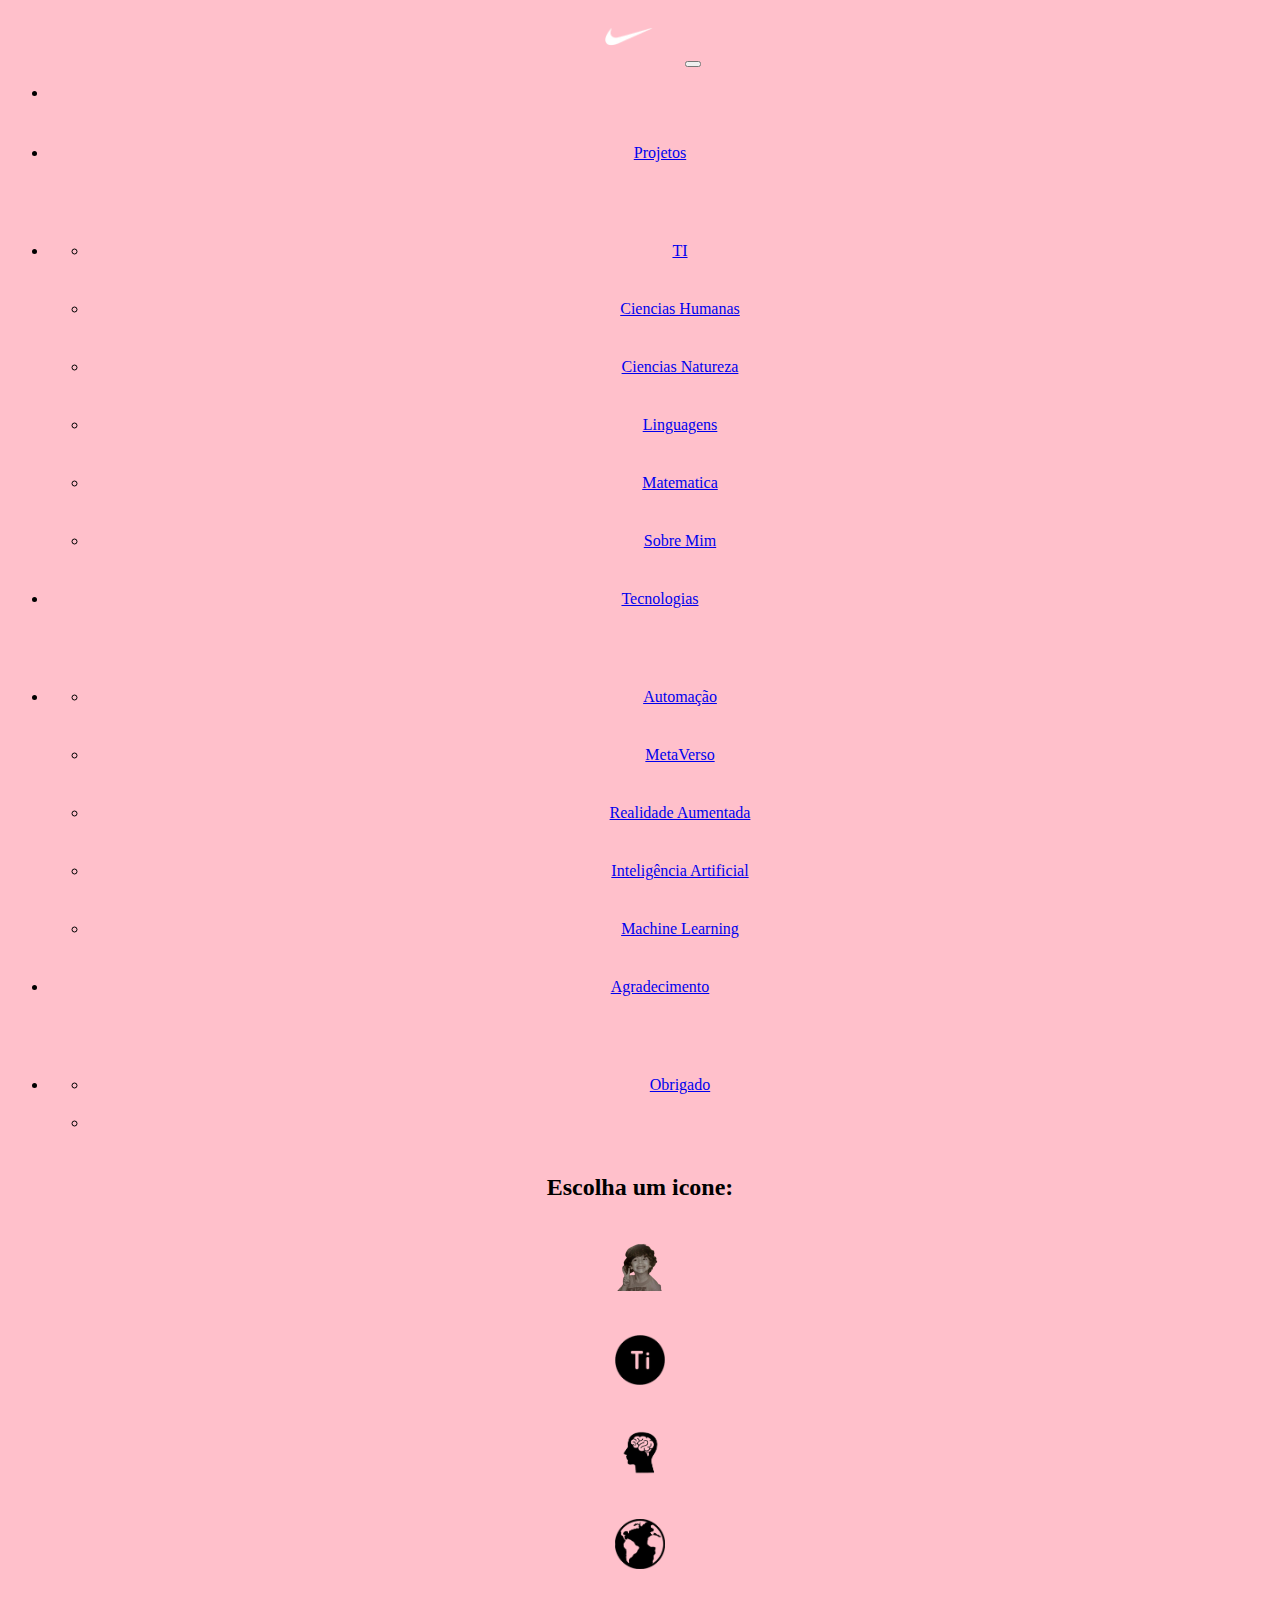
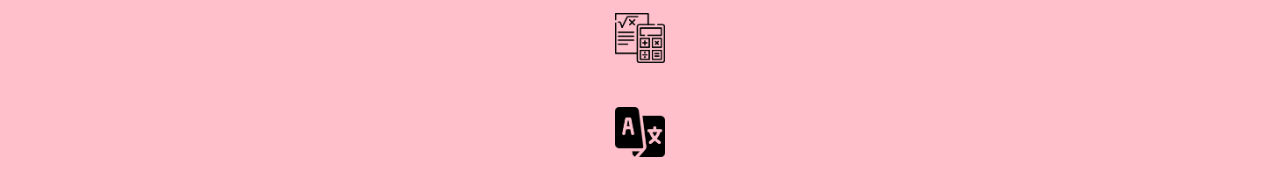
<file: index/index.html>
<!DOCTYPE html>
<html lang="pt-br">
<head>
    <meta charset="UTF-8">
    <meta name="viewport" content="width=device-width, initial-scale=1.0">
    <link href="https://cdn.jsdelivr.net/npm/bootstrap@5.3.2/dist/css/bootstrap.min.css" rel="stylesheet" integrity="sha384-T3c6CoIi6uLrA9TneNEoa7RxnatzjcDSCmG1MXxSR1GAsXEV/Dwwykc2MPK8M2HN" crossorigin="anonymous">
    <link rel="stylesheet" href="../css/style.css">
    <title>teste</title>

</head>
<body>
    <nav data-bs-theme="dark" class="navbar navbar-expand-lg bg-body-tertiary">
        <div class="container-fluid">
          <img class="img-nike" style="width: 4%;" src="../img/nike_swoosh.png">
          <button class="navbar-toggler" type="button" data-bs-toggle="collapse" data-bs-target="#navbarSupportedContent" aria-controls="navbarSupportedContent" aria-expanded="false" aria-label="Toggle navigation">
            <span class="navbar-toggler-icon"></span>
          </button>
          <div class="collapse navbar-collapse" id="navbarSupportedContent">
            <ul class="navbar-nav me-auto mb-2 mb-lg-0">
              <li class="nav-item">
                <a class="nav-link active" aria-current="page" href="#"></a>
              </li>



              <!-- --- PROJETOS -->
              <li class="nav-item-projetos">
                <a class="nav-link" href="#">Projetos</a>
              </li>
              <li class="nav-item dropdown">
                <a class="nav-link dropdown-toggle" href="#" role="button" data-bs-toggle="dropdown" aria-expanded="false">
                </a>
                <ul class="dropdown-menu">
                  <li><a class="dropdown-item" href="../html/ti.html">TI</a></li>
                  <li><a class="dropdown-item" href="../html/ciencias_humanas.html">Ciencias Humanas</a></li>
                  <li><a class="dropdown-item" href="../html/ciencias_natureza.html">Ciencias Natureza</a></li>
                  <li><a class="dropdown-item" href="../html/linguagens.html">Linguagens</a></li>
                  <li><a class="dropdown-item" href="../html/matematica.html">Matematica</a></li>
                  <li><a class="dropdown-item" href="../html/sobre_mim.html">Sobre Mim</a></li>
                </ul>
              </li>


                <!-- ------- TECNOLOGIAS -->
              <li class="nav-item-tecnologias">
                <a class="nav-link" href="#">Tecnologias</a>
              </li>
              <li class="nav-item dropdown">
                <a class="nav-link dropdown-toggle" href="#" role="button" data-bs-toggle="dropdown" aria-expanded="false">
                </a>
                <ul class="dropdown-menu">
                  <li><a class="dropdown-item" href="../html/automação.html">Automação</a></li>
                  <li><a class="dropdown-item" href="../html/metaverso.html">MetaVerso</a></li>
                  <li><a class="dropdown-item" href="../html/realidade_aumentada.html">Realidade Aumentada</a></li>
                  <li><a class="dropdown-item" href="../html/inteligencia_artificial.html">Inteligência Artificial</a></li>
                  <li><a class="dropdown-item" href="../html/machine_learnig.html">Machine Learning</a></li>
                    




                </ul>
              </li>
              <li class="nav-item-projetos">
                <a class="nav-link" href="#">Agradecimento</a>
              </li>
              <li class="nav-item dropdown">
                <a class="nav-link dropdown-toggle" href="#" role="button" data-bs-toggle="dropdown" aria-expanded="false">
                </a>
                <ul class="dropdown-menu">
                  <li><a class="dropdown-item" href="../html/agradecimentos.html">Obrigado</a></li>

              
              <li class="nav-item">
                <a class="nav-link disabled" aria-disabled="true"></a>
              </li>
            </ul>
          </div>
        </div>
      </nav>

<!-- Página Inicial -->
<section id="home">

    <h2>Escolha um icone:</h2>
        <a class="imgeu" href="../html/sobre_mim.html"><img src="../img/sobre_mim.png" alt=""></a></li>
        <a class="imgti" href="../html/ti.html"><img src="../img/logo_ti.png" alt=""></a></li>
        <a class="imgch" href="../html/ciencias_humanas.html"><img src="../img/logo_ch.png" alt=""></a></li>
        <a class="imgcn" href="../html/ciencias_natureza.html"><img src="../img/logo_cn.png" alt=""></a></li>
        <a class="imgmat" href="../html/matematica.html"><img src="../img/logo_mat.png" alt=""></a></li>
        <a class="imgli" href="../html/linguagens.html"><img src="../img/logo_li.png" alt=""></a></li>





    <script src="https://cdn.jsdelivr.net/npm/bootstrap@5.3.2/dist/js/bootstrap.bundle.min.js" integrity="sha384-C6RzsynM9kWDrMNeT87bh95OGNyZPhcTNXj1NW7RuBCsyN/o0jlpcV8Qyq46cDfL" crossorigin="anonymous"></script>
    <script src="https://cdn.jsdelivr.net/npm/@popperjs/core@2.11.8/dist/umd/popper.min.js" integrity="sha384-I7E8VVD/ismYTF4hNIPjVp/Zjvgyol6VFvRkX/vR+Vc4jQkC+hVqc2pM8ODewa9r" crossorigin="anonymous"></script>
   
</body>
</html>
</file>
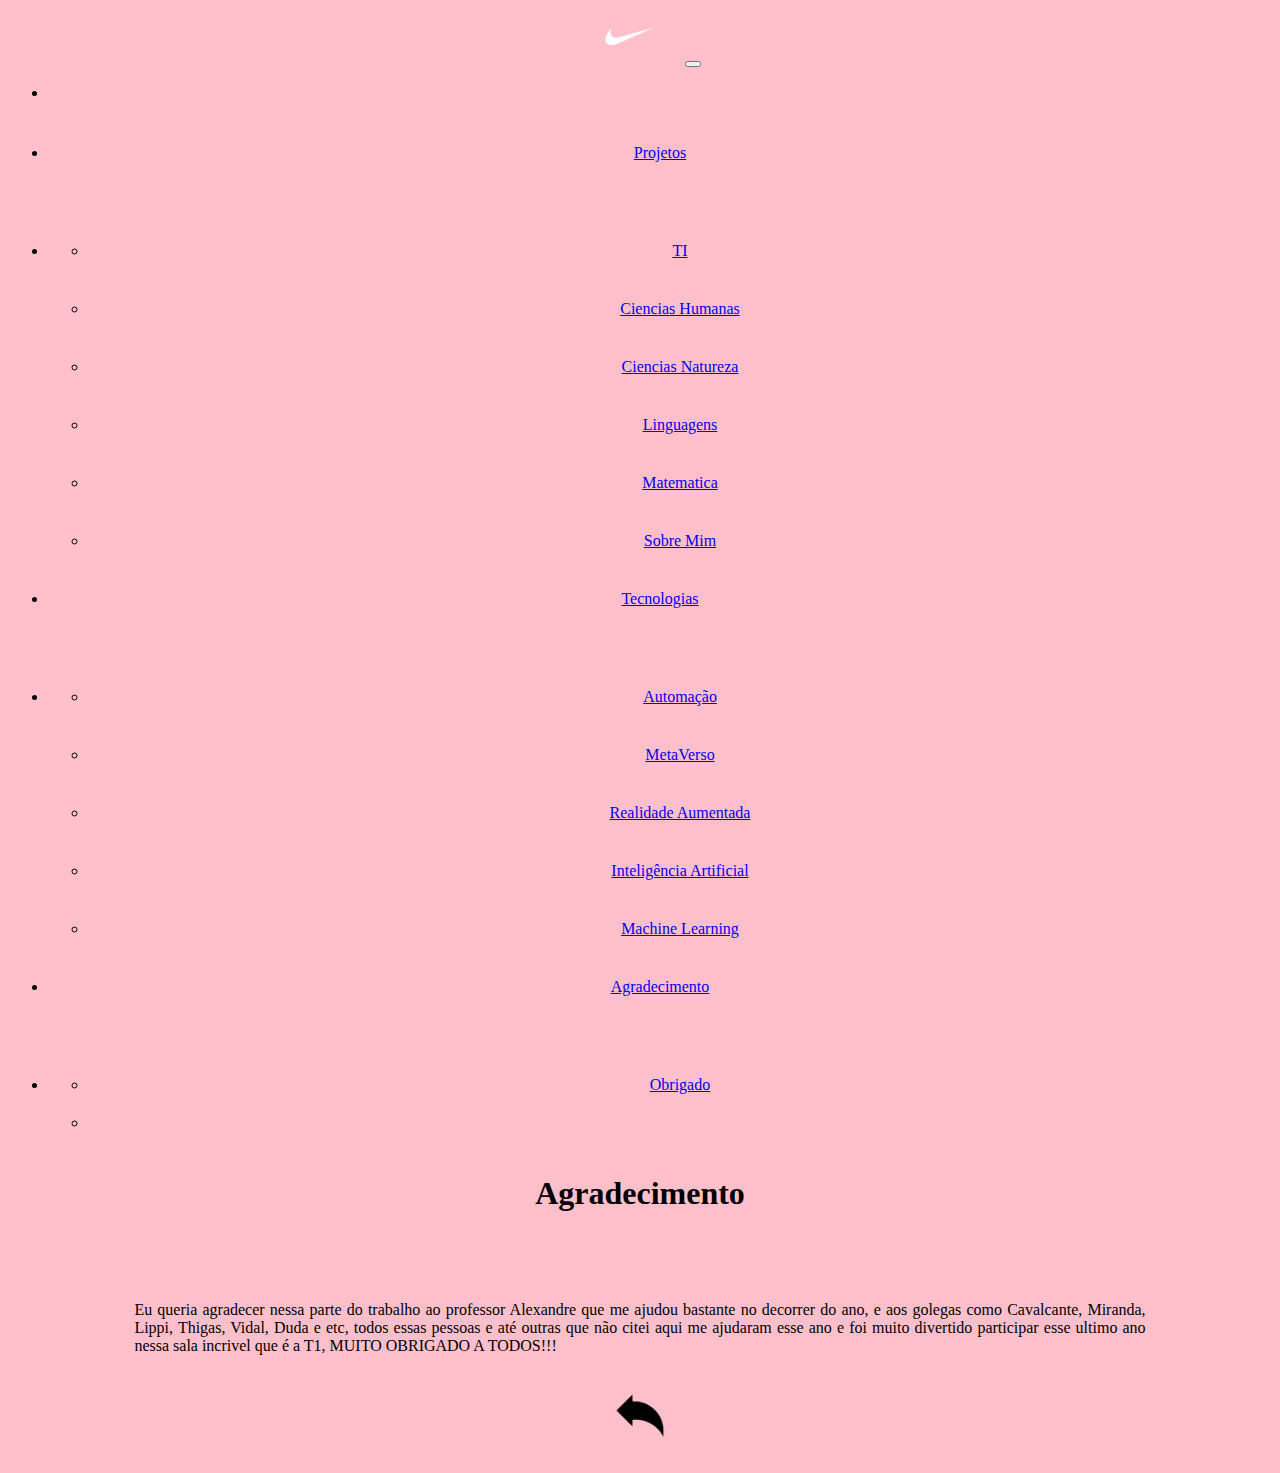
<file: html/agradecimentos.html>
<!DOCTYPE html>
<html lang="pt-br">
<head>
    <meta charset="UTF-8">
    <meta name="viewport" content="width=device-width, initial-scale=1.0">
    <link href="https://cdn.jsdelivr.net/npm/bootstrap@5.3.2/dist/css/bootstrap.min.css" rel="stylesheet" integrity="sha384-T3c6CoIi6uLrA9TneNEoa7RxnatzjcDSCmG1MXxSR1GAsXEV/Dwwykc2MPK8M2HN" crossorigin="anonymous">
    <link rel="stylesheet" href="../css/style.css">
    <title>Sobre Mim</title>

</head>
<body>
    <nav data-bs-theme="dark" class="navbar navbar-expand-lg bg-body-tertiary">
        <div class="container-fluid">
          <img class="img-nike" style="width: 4%;" src="../img/nike_swoosh.png">
          <button class="navbar-toggler" type="button" data-bs-toggle="collapse" data-bs-target="#navbarSupportedContent" aria-controls="navbarSupportedContent" aria-expanded="false" aria-label="Toggle navigation">
            <span class="navbar-toggler-icon"></span>
          </button>
          <div class="collapse navbar-collapse" id="navbarSupportedContent">
            <ul class="navbar-nav me-auto mb-2 mb-lg-0">
              <li class="nav-item">
                <a class="nav-link active" aria-current="page" href="#"></a>
              </li>



              <!-- --- PROJETOS -->
              <li class="nav-item-projetos">
                <a class="nav-link" href="#">Projetos</a>
              </li>
              <li class="nav-item dropdown">
                <a class="nav-link dropdown-toggle" href="#" role="button" data-bs-toggle="dropdown" aria-expanded="false">
                </a>
                <ul class="dropdown-menu">
                  <li><a class="dropdown-item" href="../html/ti.html">TI</a></li>
                  <li><a class="dropdown-item" href="../html/ciencias_humanas.html">Ciencias Humanas</a></li>
                  <li><a class="dropdown-item" href="../html/ciencias_natureza.html">Ciencias Natureza</a></li>
                  <li><a class="dropdown-item" href="../html/linguagens.html">Linguagens</a></li>
                  <li><a class="dropdown-item" href="../html/matematica.html">Matematica</a></li>
                  <li><a class="dropdown-item" href="../html/sobre_mim.html">Sobre Mim</a></li>
                </ul>
              </li>


                <!-- ------- TECNOLOGIAS -->
              <li class="nav-item-tecnologias">
                <a class="nav-link" href="#">Tecnologias</a>
              </li>
              <li class="nav-item dropdown">
                <a class="nav-link dropdown-toggle" href="#" role="button" data-bs-toggle="dropdown" aria-expanded="false">
                </a>
                <ul class="dropdown-menu">
                  <li><a class="dropdown-item" href="../html/automação.html">Automação</a></li>
                  <li><a class="dropdown-item" href="../html/metaverso.html">MetaVerso</a></li>
                  <li><a class="dropdown-item" href="../html/realidade_aumentada.html">Realidade Aumentada</a></li>
                  <li><a class="dropdown-item" href="../html/inteligencia_artificial.html">Inteligência Artificial</a></li>
                  <li><a class="dropdown-item" href="../html/machine_learnig.html">Machine Learning</a></li>
                    




                </ul>
              </li>
              <li class="nav-item-projetos">
                <a class="nav-link" href="#">Agradecimento</a>
              </li>
              <li class="nav-item dropdown">
                <a class="nav-link dropdown-toggle" href="#" role="button" data-bs-toggle="dropdown" aria-expanded="false">
                </a>
                <ul class="dropdown-menu">
                  <li><a class="dropdown-item" href="../html/agradecimentos.html">Obrigado</a></li>

              
              <li class="nav-item">
                <a class="nav-link disabled" aria-disabled="true"></a>
              </li>
            </ul>
          </div>
        </div>
      </nav>


    <script src="https://cdn.jsdelivr.net/npm/bootstrap@5.3.2/dist/js/bootstrap.bundle.min.js" integrity="sha384-C6RzsynM9kWDrMNeT87bh95OGNyZPhcTNXj1NW7RuBCsyN/o0jlpcV8Qyq46cDfL" crossorigin="anonymous"></script>
    <script src="https://cdn.jsdelivr.net/npm/@popperjs/core@2.11.8/dist/umd/popper.min.js" integrity="sha384-I7E8VVD/ismYTF4hNIPjVp/Zjvgyol6VFvRkX/vR+Vc4jQkC+hVqc2pM8ODewa9r" crossorigin="anonymous"></script>


    <h1>Agradecimento</h1>
    <p class="paragrafo-obrigado">Eu queria agradecer nessa parte do trabalho ao professor Alexandre que me ajudou bastante no decorrer do ano, e aos golegas como Cavalcante, Miranda, Lippi, Thigas, Vidal, Duda e etc, todos essas pessoas e até outras que não citei aqui me ajudaram esse ano e foi muito divertido participar esse ultimo ano nessa sala incrivel que é a T1, MUITO OBRIGADO A TODOS!!!</p>
    <!-- Conteúdo específico de Agradecimento vai aqui -->
    <a class="imgvoltar" href="../index/index.html"><img src="../img/logo_voltar.png" alt=""></a>
    







</body>
</html>
</file>
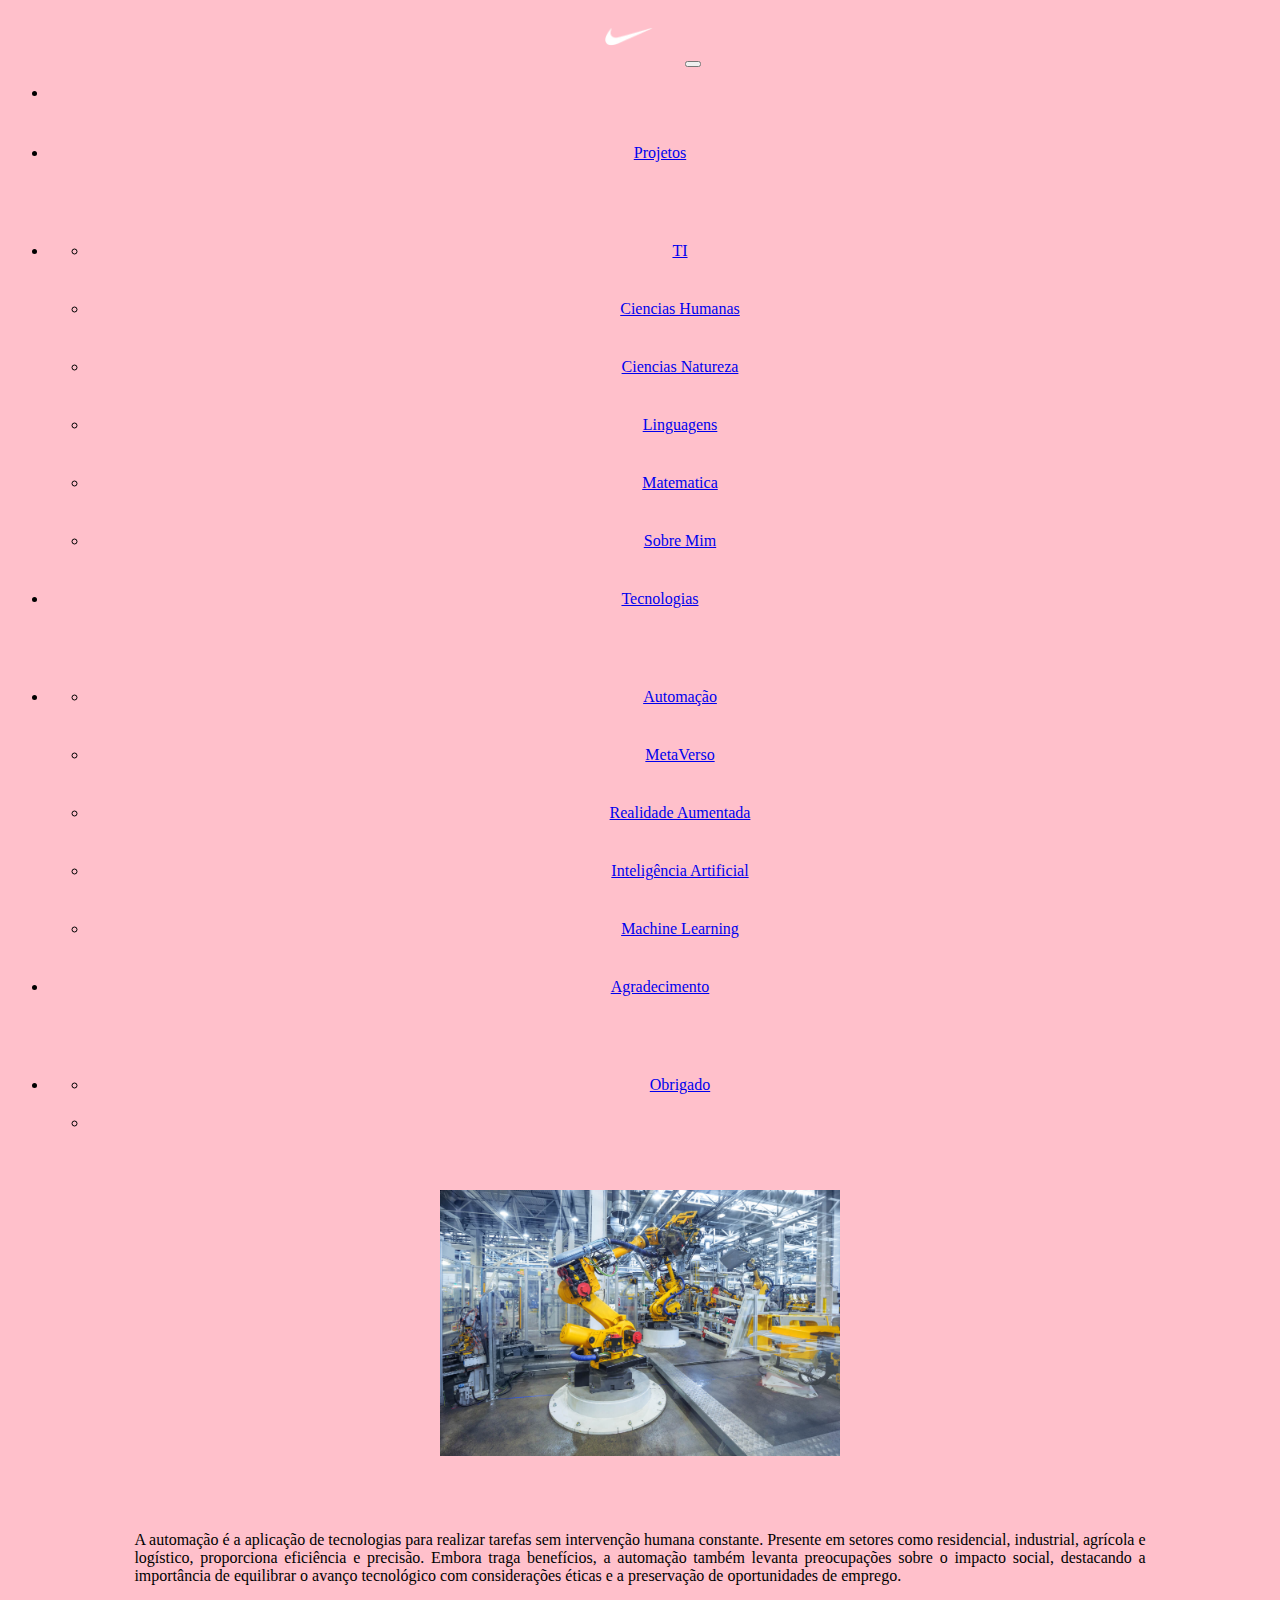
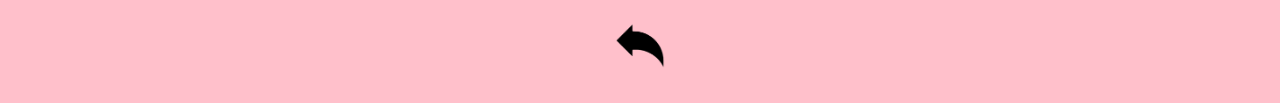
<file: html/automação.html>
<!DOCTYPE html>
<html lang="pt-br">
<head>
    <meta charset="UTF-8">
    <meta name="viewport" content="width=device-width, initial-scale=1.0">
    <link href="https://cdn.jsdelivr.net/npm/bootstrap@5.3.2/dist/css/bootstrap.min.css" rel="stylesheet" integrity="sha384-T3c6CoIi6uLrA9TneNEoa7RxnatzjcDSCmG1MXxSR1GAsXEV/Dwwykc2MPK8M2HN" crossorigin="anonymous">
    <link rel="stylesheet" href="../css/style.css">
    <title>Automação</title>

</head>
<body>
    <nav data-bs-theme="dark" class="navbar navbar-expand-lg bg-body-tertiary">
        <div class="container-fluid">
          <img class="img-nike" style="width: 4%;" src="../img/nike_swoosh.png">
          <button class="navbar-toggler" type="button" data-bs-toggle="collapse" data-bs-target="#navbarSupportedContent" aria-controls="navbarSupportedContent" aria-expanded="false" aria-label="Toggle navigation">
            <span class="navbar-toggler-icon"></span>
          </button>
          <div class="collapse navbar-collapse" id="navbarSupportedContent">
            <ul class="navbar-nav me-auto mb-2 mb-lg-0">
              <li class="nav-item">
                <a class="nav-link active" aria-current="page" href="#"></a>
              </li>



              <!-- --- PROJETOS -->
              <li class="nav-item-projetos">
                <a class="nav-link" href="#">Projetos</a>
              </li>
              <li class="nav-item dropdown">
                <a class="nav-link dropdown-toggle" href="#" role="button" data-bs-toggle="dropdown" aria-expanded="false">
                </a>
                <ul class="dropdown-menu">
                  <li><a class="dropdown-item" href="../html/ti.html">TI</a></li>
                  <li><a class="dropdown-item" href="../html/ciencias_humanas.html">Ciencias Humanas</a></li>
                  <li><a class="dropdown-item" href="../html/ciencias_natureza.html">Ciencias Natureza</a></li>
                  <li><a class="dropdown-item" href="../html/linguagens.html">Linguagens</a></li>
                  <li><a class="dropdown-item" href="../html/matematica.html">Matematica</a></li>
                  <li><a class="dropdown-item" href="../html/sobre_mim.html">Sobre Mim</a></li>
                </ul>
              </li>


                <!-- ------- TECNOLOGIAS -->
              <li class="nav-item-tecnologias">
                <a class="nav-link" href="#">Tecnologias</a>
              </li>
              <li class="nav-item dropdown">
                <a class="nav-link dropdown-toggle" href="#" role="button" data-bs-toggle="dropdown" aria-expanded="false">
                </a>
                <ul class="dropdown-menu">
                  <li><a class="dropdown-item" href="../html/automação.html">Automação</a></li>
                  <li><a class="dropdown-item" href="../html/metaverso.html">MetaVerso</a></li>
                  <li><a class="dropdown-item" href="../html/realidade_aumentada.html">Realidade Aumentada</a></li>
                  <li><a class="dropdown-item" href="../html/inteligencia_artificial.html">Inteligência Artificial</a></li>
                  <li><a class="dropdown-item" href="../html/machine_learnig.html">Machine Learning</a></li>
                    




                </ul>
              </li>
              <li class="nav-item-projetos">
                <a class="nav-link" href="#">Agradecimento</a>
              </li>
              <li class="nav-item dropdown">
                <a class="nav-link dropdown-toggle" href="#" role="button" data-bs-toggle="dropdown" aria-expanded="false">
                </a>
                <ul class="dropdown-menu">
                  <li><a class="dropdown-item" href="../html/agradecimentos.html">Obrigado</a></li>

              
              <li class="nav-item">
                <a class="nav-link disabled" aria-disabled="true"></a>
              </li>
            </ul>
          </div>
        </div>
      </nav>


    <script src="https://cdn.jsdelivr.net/npm/bootstrap@5.3.2/dist/js/bootstrap.bundle.min.js" integrity="sha384-C6RzsynM9kWDrMNeT87bh95OGNyZPhcTNXj1NW7RuBCsyN/o0jlpcV8Qyq46cDfL" crossorigin="anonymous"></script>
    <script src="https://cdn.jsdelivr.net/npm/@popperjs/core@2.11.8/dist/umd/popper.min.js" integrity="sha384-I7E8VVD/ismYTF4hNIPjVp/Zjvgyol6VFvRkX/vR+Vc4jQkC+hVqc2pM8ODewa9r" crossorigin="anonymous"></script>
   <a class=""><img class="imgmaior" src="../img/Automação.jpg" alt=""></a>
    <p class="paragrafo-automacao">A automação é a aplicação de tecnologias para realizar tarefas sem intervenção humana constante. Presente em setores como residencial, industrial, agrícola e logístico, proporciona eficiência e precisão. Embora traga benefícios, a automação também levanta preocupações sobre o impacto social, destacando a importância de equilibrar o avanço tecnológico com considerações éticas e a preservação de oportunidades de emprego.</p>







   <a class="imgvoltar" href="../index/index.html"><img src="../img/logo_voltar.png" alt=""></a>
</body>
</html>
</file>
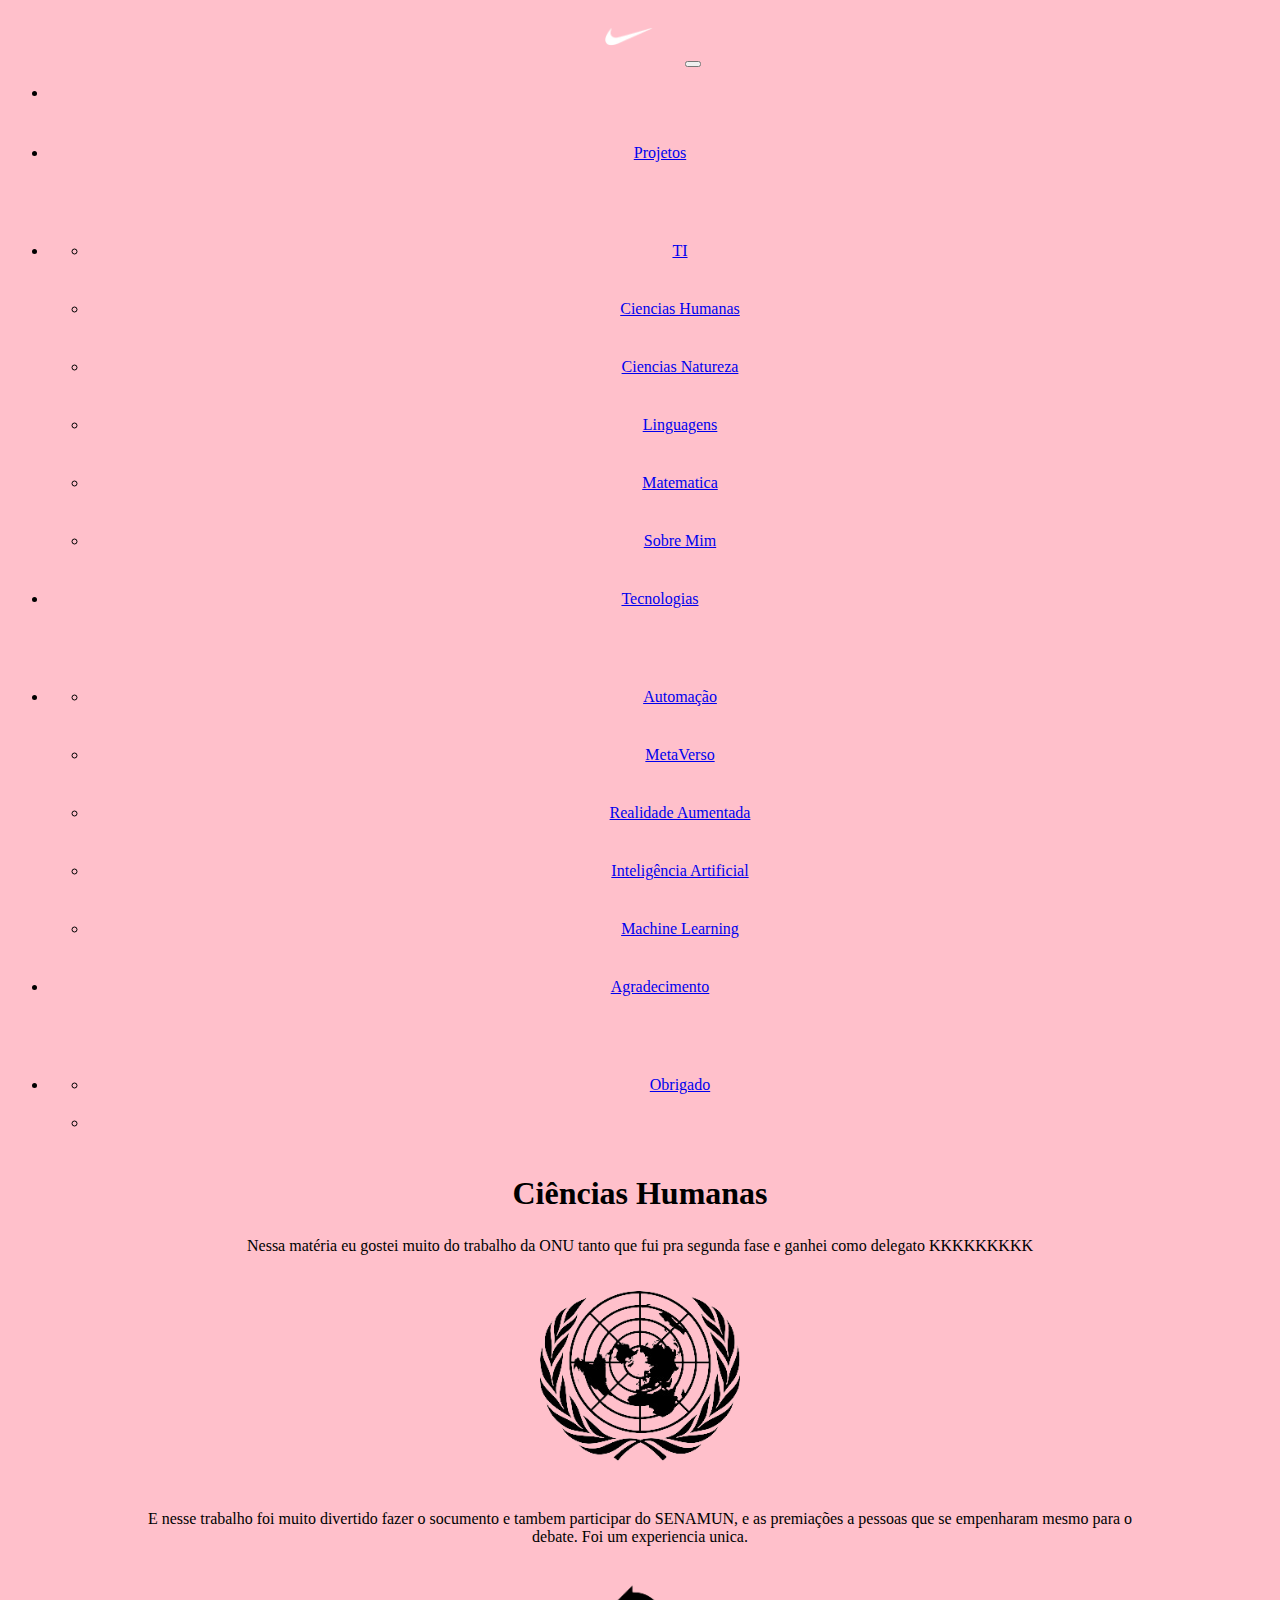
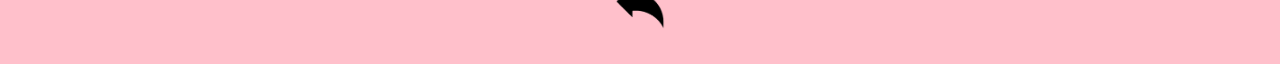
<file: html/ciencias_humanas.html>
<!DOCTYPE html>
<html lang="pt-br">
<head>
    <meta charset="UTF-8">
    <meta name="viewport" content="width=device-width, initial-scale=1.0">
    <link href="https://cdn.jsdelivr.net/npm/bootstrap@5.3.2/dist/css/bootstrap.min.css" rel="stylesheet" integrity="sha384-T3c6CoIi6uLrA9TneNEoa7RxnatzjcDSCmG1MXxSR1GAsXEV/Dwwykc2MPK8M2HN" crossorigin="anonymous">
    <link rel="stylesheet" href="../css/style.css">
    <title>Ciencias Humanas</title>

</head>
<body>
    <nav data-bs-theme="dark" class="navbar navbar-expand-lg bg-body-tertiary">
        <div class="container-fluid">
          <img class="img-nike" style="width: 4%;" src="../img/nike_swoosh.png">
          <button class="navbar-toggler" type="button" data-bs-toggle="collapse" data-bs-target="#navbarSupportedContent" aria-controls="navbarSupportedContent" aria-expanded="false" aria-label="Toggle navigation">
            <span class="navbar-toggler-icon"></span>
          </button>
          <div class="collapse navbar-collapse" id="navbarSupportedContent">
            <ul class="navbar-nav me-auto mb-2 mb-lg-0">
              <li class="nav-item">
                <a class="nav-link active" aria-current="page" href="#"></a>
              </li>



              <!-- --- PROJETOS -->
              <li class="nav-item-projetos">
                <a class="nav-link" href="#">Projetos</a>
              </li>
              <li class="nav-item dropdown">
                <a class="nav-link dropdown-toggle" href="#" role="button" data-bs-toggle="dropdown" aria-expanded="false">
                </a>
                <ul class="dropdown-menu">
                  <li><a class="dropdown-item" href="../html/ti.html">TI</a></li>
                  <li><a class="dropdown-item" href="../html/ciencias_humanas.html">Ciencias Humanas</a></li>
                  <li><a class="dropdown-item" href="../html/ciencias_natureza.html">Ciencias Natureza</a></li>
                  <li><a class="dropdown-item" href="../html/linguagens.html">Linguagens</a></li>
                  <li><a class="dropdown-item" href="../html/matematica.html">Matematica</a></li>
                  <li><a class="dropdown-item" href="../html/sobre_mim.html">Sobre Mim</a></li>
                </ul>
              </li>


                <!-- ------- TECNOLOGIAS -->
              <li class="nav-item-tecnologias">
                <a class="nav-link" href="#">Tecnologias</a>
              </li>
              <li class="nav-item dropdown">
                <a class="nav-link dropdown-toggle" href="#" role="button" data-bs-toggle="dropdown" aria-expanded="false">
                </a>
                <ul class="dropdown-menu">
                  <li><a class="dropdown-item" href="../html/automação.html">Automação</a></li>
                  <li><a class="dropdown-item" href="../html/metaverso.html">MetaVerso</a></li>
                  <li><a class="dropdown-item" href="../html/realidade_aumentada.html">Realidade Aumentada</a></li>
                  <li><a class="dropdown-item" href="../html/inteligencia_artificial.html">Inteligência Artificial</a></li>
                  <li><a class="dropdown-item" href="../html/machine_learnig.html">Machine Learning</a></li>
                    




                </ul>
              </li>
              <li class="nav-item-projetos">
                <a class="nav-link" href="#">Agradecimento</a>
              </li>
              <li class="nav-item dropdown">
                <a class="nav-link dropdown-toggle" href="#" role="button" data-bs-toggle="dropdown" aria-expanded="false">
                </a>
                <ul class="dropdown-menu">
                  <li><a class="dropdown-item" href="../html/agradecimentos.html">Obrigado</a></li>

              
              <li class="nav-item">
                <a class="nav-link disabled" aria-disabled="true"></a>
              </li>
            </ul>
          </div>
        </div>
      </nav>


    <script src="https://cdn.jsdelivr.net/npm/bootstrap@5.3.2/dist/js/bootstrap.bundle.min.js" integrity="sha384-C6RzsynM9kWDrMNeT87bh95OGNyZPhcTNXj1NW7RuBCsyN/o0jlpcV8Qyq46cDfL" crossorigin="anonymous"></script>
    <script src="https://cdn.jsdelivr.net/npm/@popperjs/core@2.11.8/dist/umd/popper.min.js" integrity="sha384-I7E8VVD/ismYTF4hNIPjVp/Zjvgyol6VFvRkX/vR+Vc4jQkC+hVqc2pM8ODewa9r" crossorigin="anonymous"></script>
    <h1>Ciências Humanas</h1>
    <p class="paragrafo-ch">Nessa matéria eu gostei muito do trabalho da ONU tanto que fui pra segunda fase e ganhei como delegato KKKKKKKKK     </p>
    <a class=""><img class="img-onu" src="../img/img-onu.png" alt="">   </a>
    <p class="paragrafo-ch2">E nesse trabalho foi muito divertido fazer o socumento e tambem participar do SENAMUN, e as premiações a pessoas que se empenharam mesmo para o debate. Foi um experiencia unica.</p>
    










    <!-- Conteúdo específico de Ciências Humanas vai aqui -->
    <a class="imgvoltar" href="../index/index.html"><img src="../img/logo_voltar.png" alt=""></a>







</body>
</html>
</file>
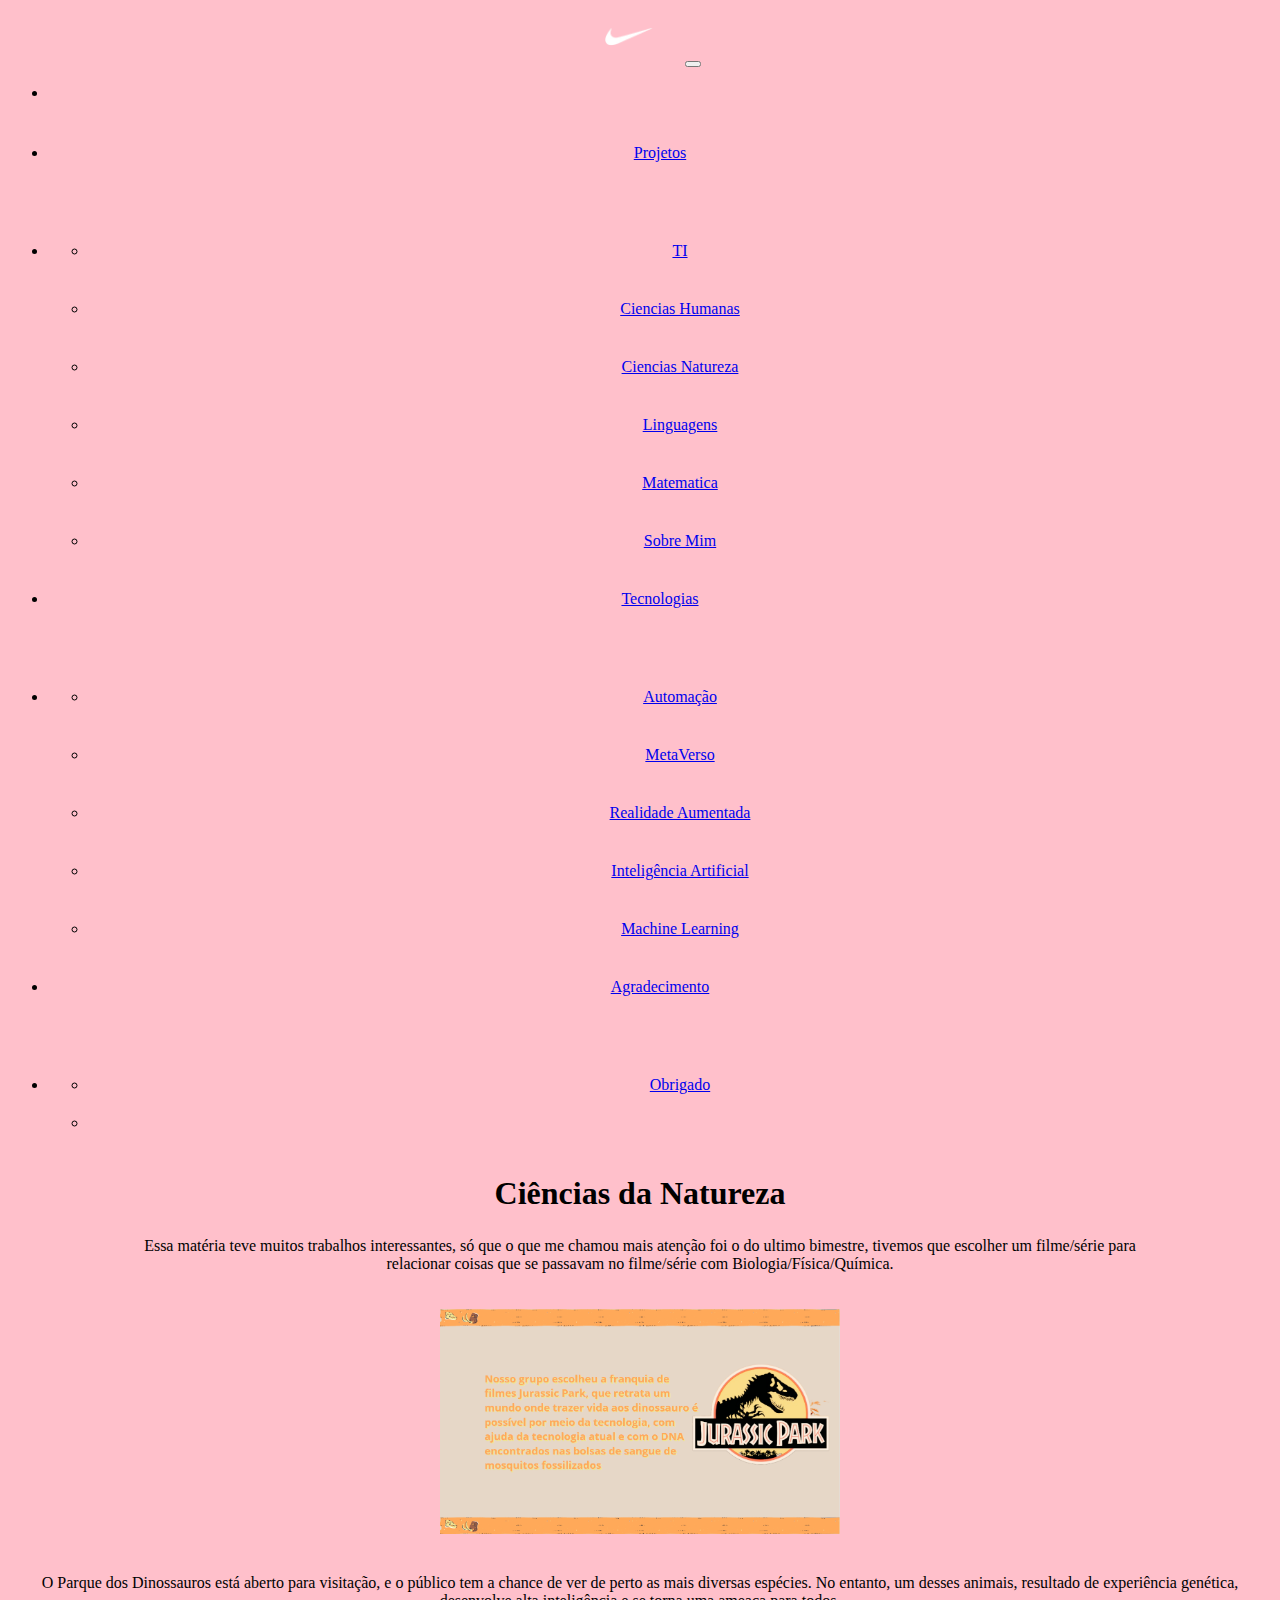
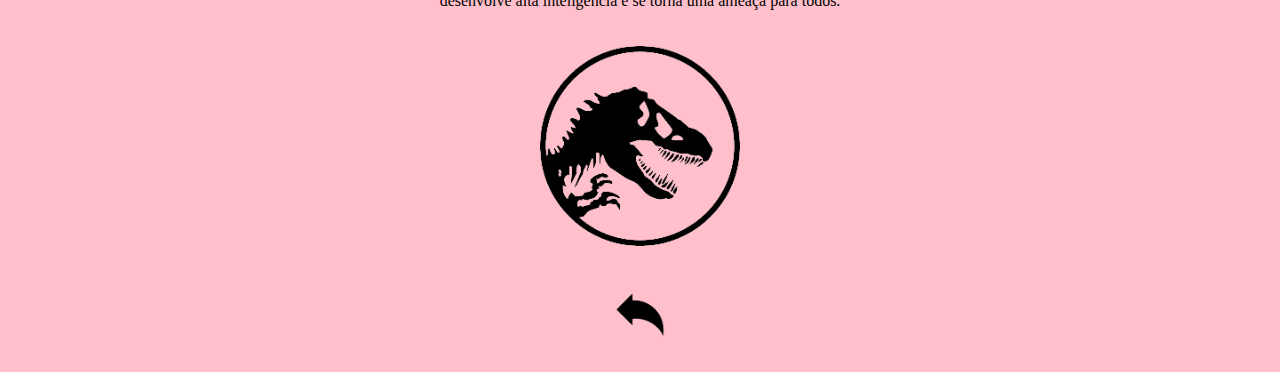
<file: html/ciencias_natureza.html>
<!DOCTYPE html>
<html lang="pt-br">
<head>
    <meta charset="UTF-8">
    <meta name="viewport" content="width=device-width, initial-scale=1.0">
    <link href="https://cdn.jsdelivr.net/npm/bootstrap@5.3.2/dist/css/bootstrap.min.css" rel="stylesheet" integrity="sha384-T3c6CoIi6uLrA9TneNEoa7RxnatzjcDSCmG1MXxSR1GAsXEV/Dwwykc2MPK8M2HN" crossorigin="anonymous">
    <link rel="stylesheet" href="../css/style.css">
    <title>Ciencias_Natureza</title>

</head>
<body>
    <nav data-bs-theme="dark" class="navbar navbar-expand-lg bg-body-tertiary">
        <div class="container-fluid">
          <img class="img-nike" style="width: 4%;" src="../img/nike_swoosh.png">
          <button class="navbar-toggler" type="button" data-bs-toggle="collapse" data-bs-target="#navbarSupportedContent" aria-controls="navbarSupportedContent" aria-expanded="false" aria-label="Toggle navigation">
            <span class="navbar-toggler-icon"></span>
          </button>
          <div class="collapse navbar-collapse" id="navbarSupportedContent">
            <ul class="navbar-nav me-auto mb-2 mb-lg-0">
              <li class="nav-item">
                <a class="nav-link active" aria-current="page" href="#"></a>
              </li>



              <!-- --- PROJETOS -->
              <li class="nav-item-projetos">
                <a class="nav-link" href="#">Projetos</a>
              </li>
              <li class="nav-item dropdown">
                <a class="nav-link dropdown-toggle" href="#" role="button" data-bs-toggle="dropdown" aria-expanded="false">
                </a>
                <ul class="dropdown-menu">
                  <li><a class="dropdown-item" href="../html/ti.html">TI</a></li>
                  <li><a class="dropdown-item" href="../html/ciencias_humanas.html">Ciencias Humanas</a></li>
                  <li><a class="dropdown-item" href="../html/ciencias_natureza.html">Ciencias Natureza</a></li>
                  <li><a class="dropdown-item" href="../html/linguagens.html">Linguagens</a></li>
                  <li><a class="dropdown-item" href="../html/matematica.html">Matematica</a></li>
                  <li><a class="dropdown-item" href="../html/sobre_mim.html">Sobre Mim</a></li>
                </ul>
              </li>


                <!-- ------- TECNOLOGIAS -->
              <li class="nav-item-tecnologias">
                <a class="nav-link" href="#">Tecnologias</a>
              </li>
              <li class="nav-item dropdown">
                <a class="nav-link dropdown-toggle" href="#" role="button" data-bs-toggle="dropdown" aria-expanded="false">
                </a>
                <ul class="dropdown-menu">
                  <li><a class="dropdown-item" href="../html/automação.html">Automação</a></li>
                  <li><a class="dropdown-item" href="../html/metaverso.html">MetaVerso</a></li>
                  <li><a class="dropdown-item" href="../html/realidade_aumentada.html">Realidade Aumentada</a></li>
                  <li><a class="dropdown-item" href="../html/inteligencia_artificial.html">Inteligência Artificial</a></li>
                  <li><a class="dropdown-item" href="../html/machine_learnig.html">Machine Learning</a></li>
                    




                </ul>
              </li>
              <li class="nav-item-projetos">
                <a class="nav-link" href="#">Agradecimento</a>
              </li>
              <li class="nav-item dropdown">
                <a class="nav-link dropdown-toggle" href="#" role="button" data-bs-toggle="dropdown" aria-expanded="false">
                </a>
                <ul class="dropdown-menu">
                  <li><a class="dropdown-item" href="../html/agradecimentos.html">Obrigado</a></li>

              
              <li class="nav-item">
                <a class="nav-link disabled" aria-disabled="true"></a>
              </li>
            </ul>
          </div>
        </div>
      </nav>


    <script src="https://cdn.jsdelivr.net/npm/bootstrap@5.3.2/dist/js/bootstrap.bundle.min.js" integrity="sha384-C6RzsynM9kWDrMNeT87bh95OGNyZPhcTNXj1NW7RuBCsyN/o0jlpcV8Qyq46cDfL" crossorigin="anonymous"></script>
    <script src="https://cdn.jsdelivr.net/npm/@popperjs/core@2.11.8/dist/umd/popper.min.js" integrity="sha384-I7E8VVD/ismYTF4hNIPjVp/Zjvgyol6VFvRkX/vR+Vc4jQkC+hVqc2pM8ODewa9r" crossorigin="anonymous"></script>
    
    <h1>Ciências da Natureza</h1>
    <p class="paragrafo-cn">Essa matéria teve muitos trabalhos interessantes, só que o que me chamou mais atenção foi o do ultimo bimestre, tivemos que escolher um filme/série para relacionar coisas que se passavam no filme/série com Biologia/Física/Química.</p>
    <a class=""><img class="img-trabdino" src="../img/trab-dino.png" alt="">   </a>
    <p class="paragrafo-cn2">O Parque dos Dinossauros está aberto para visitação, e o público tem a chance de ver de perto as mais diversas espécies. No entanto, um desses animais, resultado de experiência genética, desenvolve alta inteligência e se torna uma ameaça para todos.</p>
    <a class=""><img class="img-dino" src="../img/img-dino.png" alt="">   </a>







    <a class="imgvoltar" href="../index/index.html"><img src="../img/logo_voltar.png" alt=""></a>








</body>
</html>
</file>
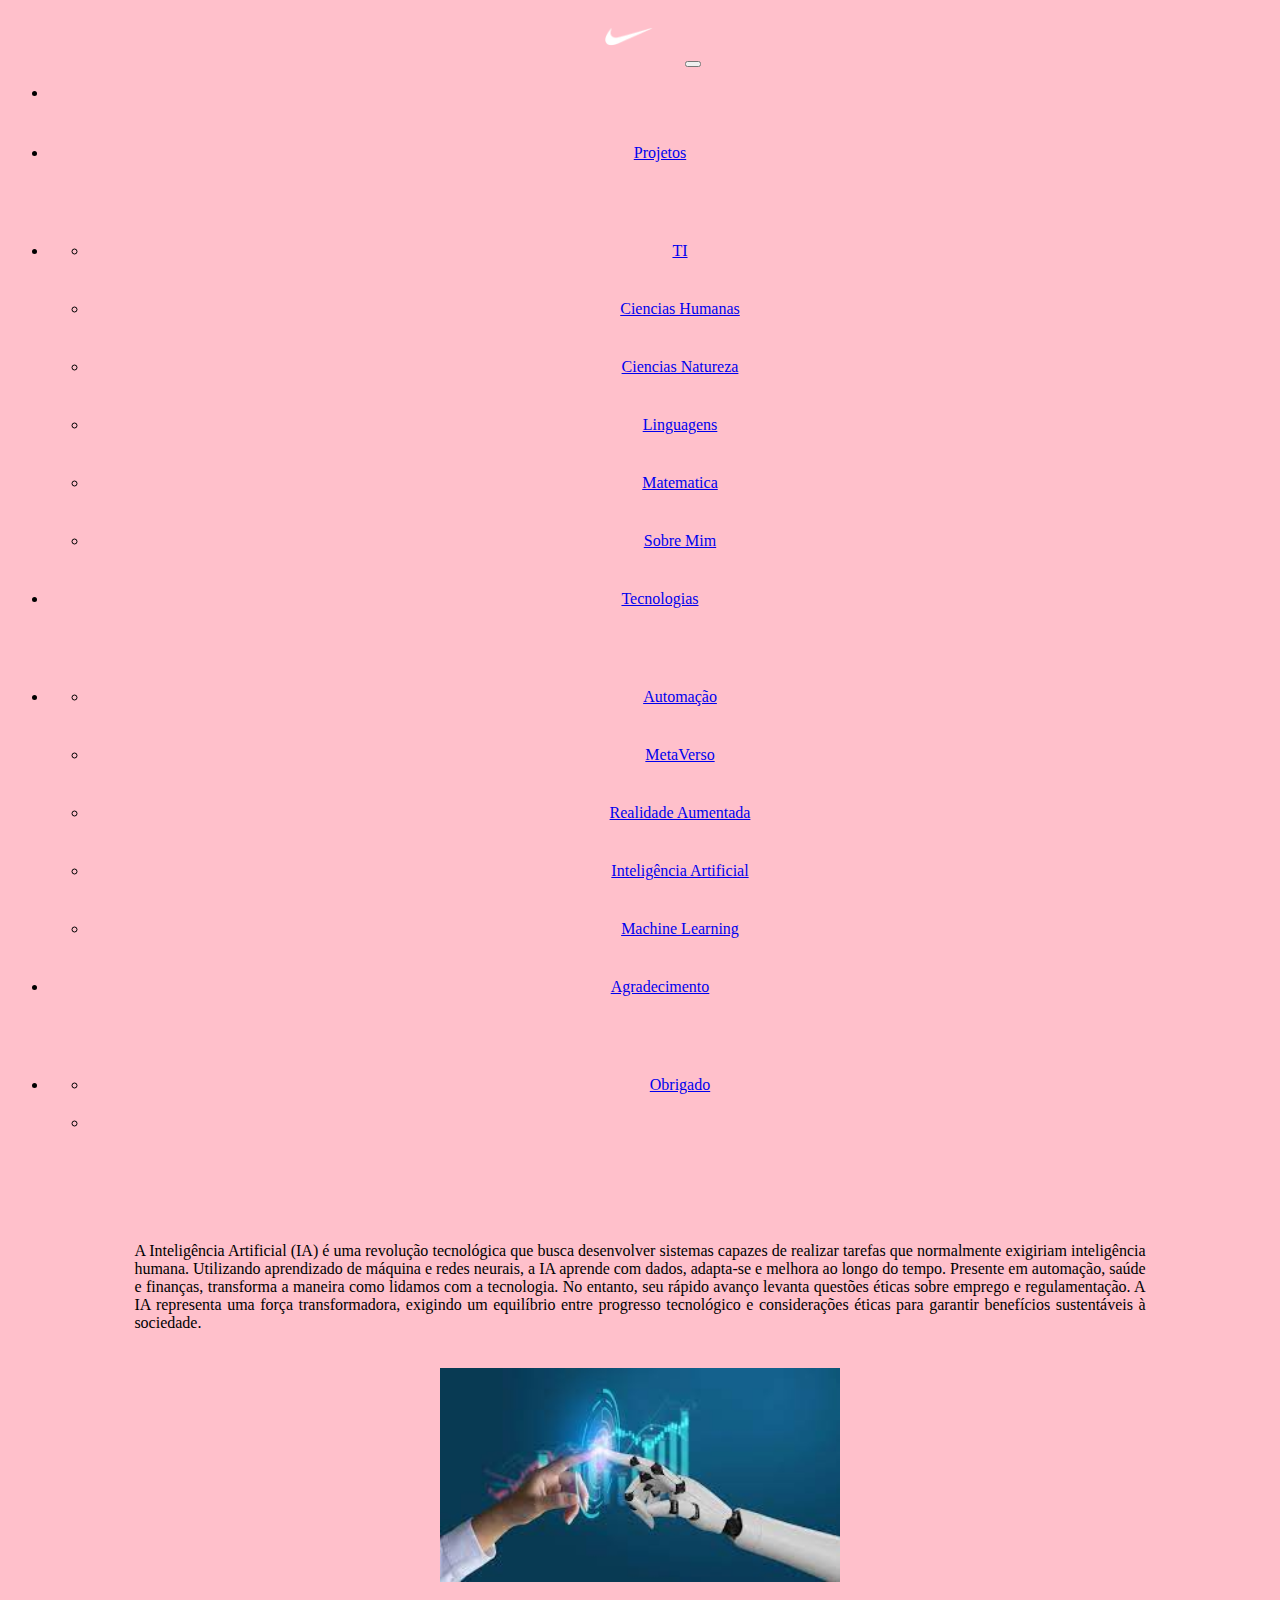
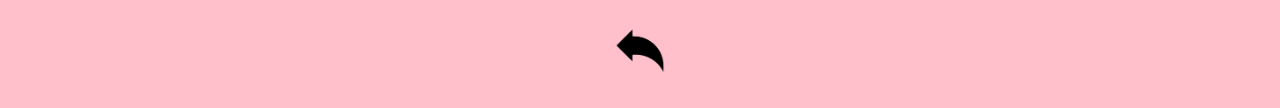
<file: html/inteligencia_artificial.html>
<!DOCTYPE html>
<html lang="pt-br">
<head>
    <meta charset="UTF-8">
    <meta name="viewport" content="width=device-width, initial-scale=1.0">
    <link href="https://cdn.jsdelivr.net/npm/bootstrap@5.3.2/dist/css/bootstrap.min.css" rel="stylesheet" integrity="sha384-T3c6CoIi6uLrA9TneNEoa7RxnatzjcDSCmG1MXxSR1GAsXEV/Dwwykc2MPK8M2HN" crossorigin="anonymous">
    <link rel="stylesheet" href="../css/style.css">
    <title>Inteligencia Artificial</title>

</head>
<body>
    <nav data-bs-theme="dark" class="navbar navbar-expand-lg bg-body-tertiary">
        <div class="container-fluid">
          <img class="img-nike" style="width: 4%;" src="../img/nike_swoosh.png">
          <button class="navbar-toggler" type="button" data-bs-toggle="collapse" data-bs-target="#navbarSupportedContent" aria-controls="navbarSupportedContent" aria-expanded="false" aria-label="Toggle navigation">
            <span class="navbar-toggler-icon"></span>
          </button>
          <div class="collapse navbar-collapse" id="navbarSupportedContent">
            <ul class="navbar-nav me-auto mb-2 mb-lg-0">
              <li class="nav-item">
                <a class="nav-link active" aria-current="page" href="#"></a>
              </li>



              <!-- --- PROJETOS -->
              <li class="nav-item-projetos">
                <a class="nav-link" href="#">Projetos</a>
              </li>
              <li class="nav-item dropdown">
                <a class="nav-link dropdown-toggle" href="#" role="button" data-bs-toggle="dropdown" aria-expanded="false">
                </a>
                <ul class="dropdown-menu">
                  <li><a class="dropdown-item" href="../html/ti.html">TI</a></li>
                  <li><a class="dropdown-item" href="../html/ciencias_humanas.html">Ciencias Humanas</a></li>
                  <li><a class="dropdown-item" href="../html/ciencias_natureza.html">Ciencias Natureza</a></li>
                  <li><a class="dropdown-item" href="../html/linguagens.html">Linguagens</a></li>
                  <li><a class="dropdown-item" href="../html/matematica.html">Matematica</a></li>
                  <li><a class="dropdown-item" href="../html/sobre_mim.html">Sobre Mim</a></li>
                </ul>
              </li>


                <!-- ------- TECNOLOGIAS -->
              <li class="nav-item-tecnologias">
                <a class="nav-link" href="#">Tecnologias</a>
              </li>
              <li class="nav-item dropdown">
                <a class="nav-link dropdown-toggle" href="#" role="button" data-bs-toggle="dropdown" aria-expanded="false">
                </a>
                <ul class="dropdown-menu">
                  <li><a class="dropdown-item" href="../html/automação.html">Automação</a></li>
                  <li><a class="dropdown-item" href="../html/metaverso.html">MetaVerso</a></li>
                  <li><a class="dropdown-item" href="../html/realidade_aumentada.html">Realidade Aumentada</a></li>
                  <li><a class="dropdown-item" href="../html/inteligencia_artificial.html">Inteligência Artificial</a></li>
                  <li><a class="dropdown-item" href="../html/machine_learnig.html">Machine Learning</a></li>
                    




                </ul>
              </li>
              <li class="nav-item-projetos">
                <a class="nav-link" href="#">Agradecimento</a>
              </li>
              <li class="nav-item dropdown">
                <a class="nav-link dropdown-toggle" href="#" role="button" data-bs-toggle="dropdown" aria-expanded="false">
                </a>
                <ul class="dropdown-menu">
                  <li><a class="dropdown-item" href="../html/agradecimentos.html">Obrigado</a></li>

              
              <li class="nav-item">
                <a class="nav-link disabled" aria-disabled="true"></a>
              </li>
            </ul>
          </div>
        </div>
      </nav>


    <script src="https://cdn.jsdelivr.net/npm/bootstrap@5.3.2/dist/js/bootstrap.bundle.min.js" integrity="sha384-C6RzsynM9kWDrMNeT87bh95OGNyZPhcTNXj1NW7RuBCsyN/o0jlpcV8Qyq46cDfL" crossorigin="anonymous"></script>
    <script src="https://cdn.jsdelivr.net/npm/@popperjs/core@2.11.8/dist/umd/popper.min.js" integrity="sha384-I7E8VVD/ismYTF4hNIPjVp/Zjvgyol6VFvRkX/vR+Vc4jQkC+hVqc2pM8ODewa9r" crossorigin="anonymous"></script>
    <p class="paragrafo-inteligencia">A Inteligência Artificial (IA) é uma revolução tecnológica que busca desenvolver sistemas capazes de realizar tarefas que normalmente exigiriam inteligência humana. Utilizando aprendizado de máquina e redes neurais, a IA aprende com dados, adapta-se e melhora ao longo do tempo. Presente em automação, saúde e finanças, transforma a maneira como lidamos com a tecnologia. No entanto, seu rápido avanço levanta questões éticas sobre emprego e regulamentação. A IA representa uma força transformadora, exigindo um equilíbrio entre progresso tecnológico e considerações éticas para garantir benefícios sustentáveis à sociedade.</p> 
    <a class=""><img class="imgin" src="../img/inteligencia.jpg" alt=""></a>
   
   
    <a class="imgvoltar" href="../index/index.html"><img src="../img/logo_voltar.png" alt=""></a>
   
</body>
</html>
</file>
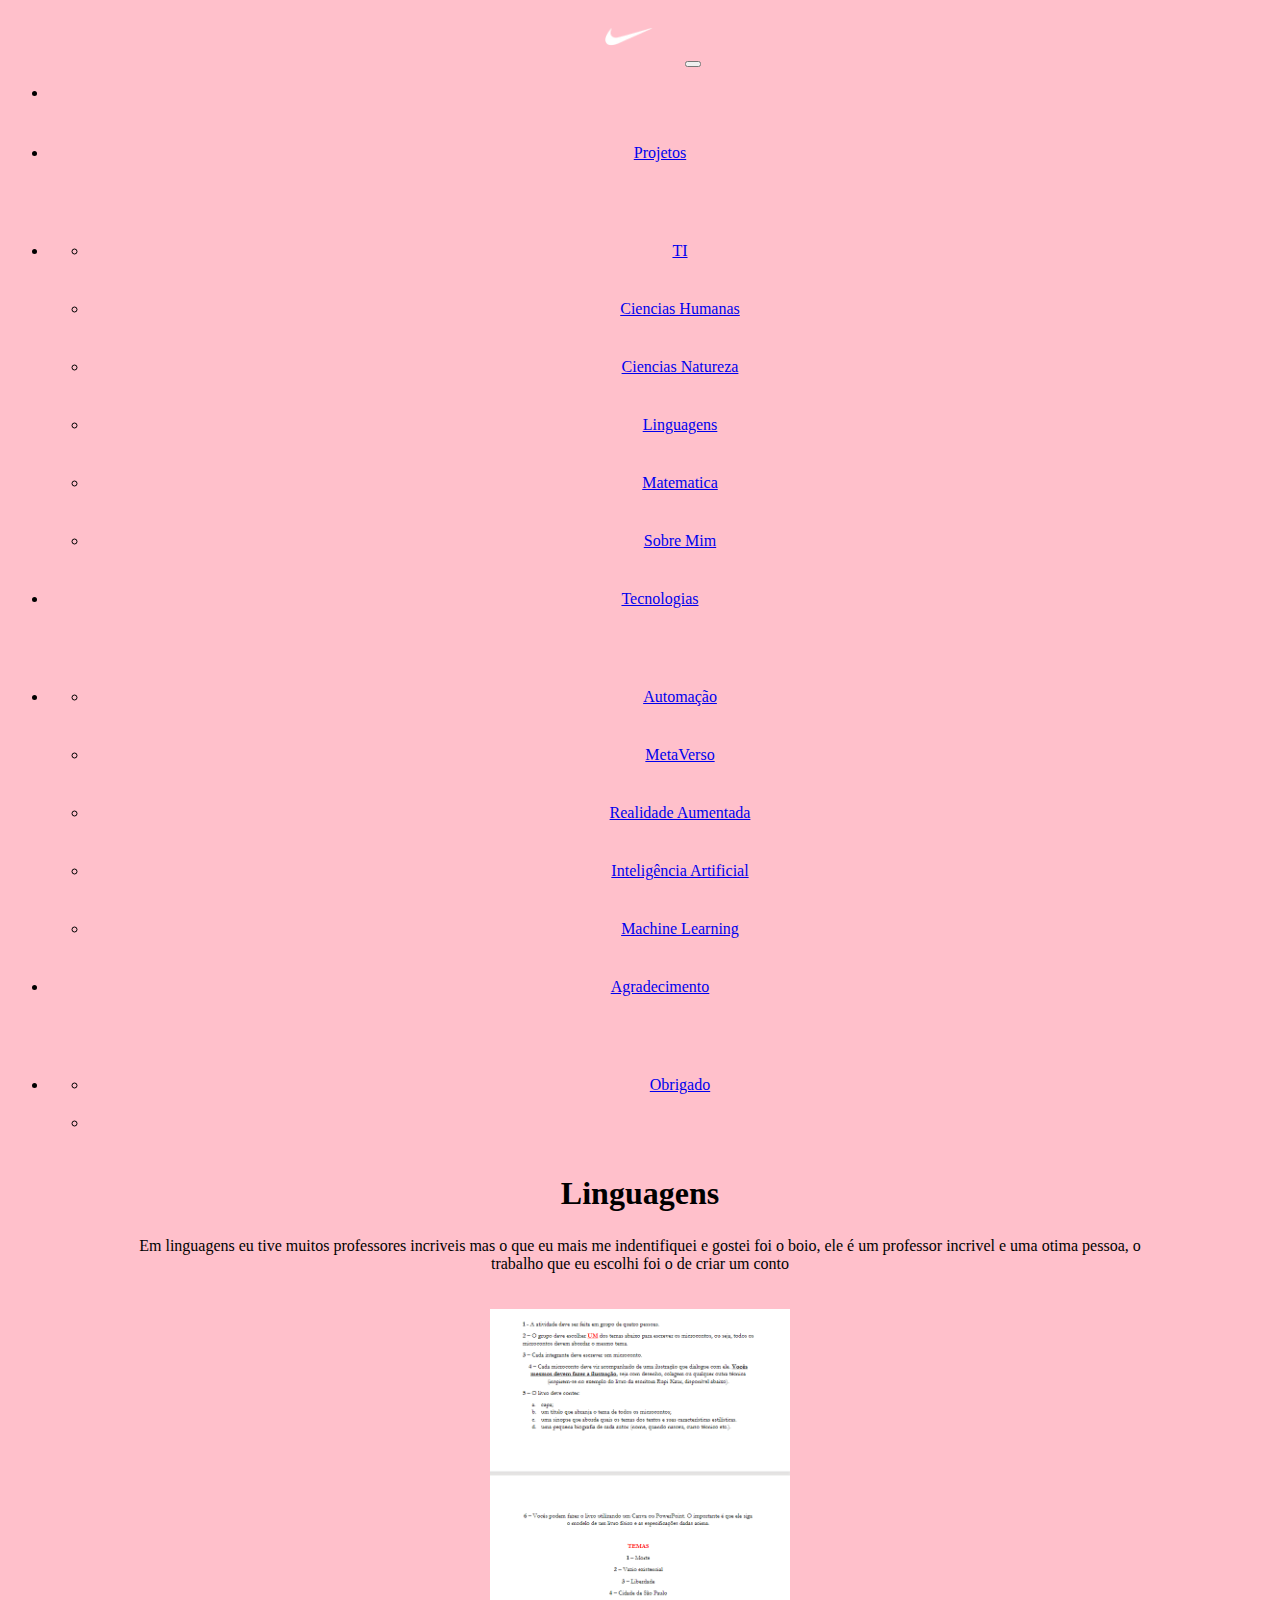
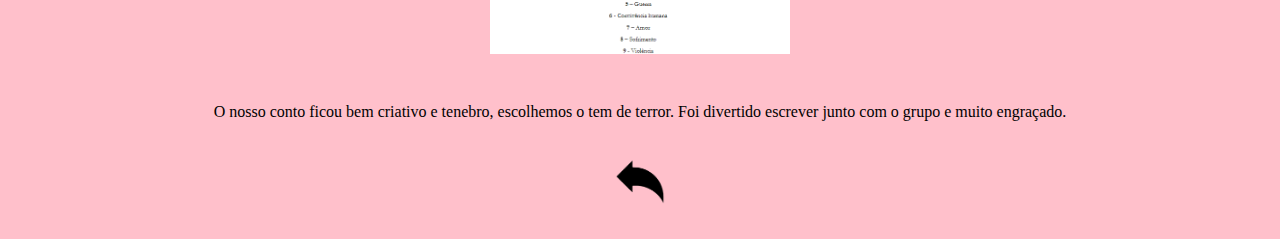
<file: html/linguagens.html>
<!DOCTYPE html>
<html lang="pt-br">
<head>
    <meta charset="UTF-8">
    <meta name="viewport" content="width=device-width, initial-scale=1.0">
    <link href="https://cdn.jsdelivr.net/npm/bootstrap@5.3.2/dist/css/bootstrap.min.css" rel="stylesheet" integrity="sha384-T3c6CoIi6uLrA9TneNEoa7RxnatzjcDSCmG1MXxSR1GAsXEV/Dwwykc2MPK8M2HN" crossorigin="anonymous">
    <link rel="stylesheet" href="../css/style.css">
    <title>Linguagens</title>

</head>
<body>
    <nav data-bs-theme="dark" class="navbar navbar-expand-lg bg-body-tertiary">
        <div class="container-fluid">
          <img class="img-nike" style="width: 4%;" src="../img/nike_swoosh.png">
          <button class="navbar-toggler" type="button" data-bs-toggle="collapse" data-bs-target="#navbarSupportedContent" aria-controls="navbarSupportedContent" aria-expanded="false" aria-label="Toggle navigation">
            <span class="navbar-toggler-icon"></span>
          </button>
          <div class="collapse navbar-collapse" id="navbarSupportedContent">
            <ul class="navbar-nav me-auto mb-2 mb-lg-0">
              <li class="nav-item">
                <a class="nav-link active" aria-current="page" href="#"></a>
              </li>



              <!-- --- PROJETOS -->
              <li class="nav-item-projetos">
                <a class="nav-link" href="#">Projetos</a>
              </li>
              <li class="nav-item dropdown">
                <a class="nav-link dropdown-toggle" href="#" role="button" data-bs-toggle="dropdown" aria-expanded="false">
                </a>
                <ul class="dropdown-menu">
                  <li><a class="dropdown-item" href="../html/ti.html">TI</a></li>
                  <li><a class="dropdown-item" href="../html/ciencias_humanas.html">Ciencias Humanas</a></li>
                  <li><a class="dropdown-item" href="../html/ciencias_natureza.html">Ciencias Natureza</a></li>
                  <li><a class="dropdown-item" href="../html/linguagens.html">Linguagens</a></li>
                  <li><a class="dropdown-item" href="../html/matematica.html">Matematica</a></li>
                  <li><a class="dropdown-item" href="../html/sobre_mim.html">Sobre Mim</a></li>
                </ul>
              </li>


                <!-- ------- TECNOLOGIAS -->
              <li class="nav-item-tecnologias">
                <a class="nav-link" href="#">Tecnologias</a>
              </li>
              <li class="nav-item dropdown">
                <a class="nav-link dropdown-toggle" href="#" role="button" data-bs-toggle="dropdown" aria-expanded="false">
                </a>
                <ul class="dropdown-menu">
                  <li><a class="dropdown-item" href="../html/automação.html">Automação</a></li>
                  <li><a class="dropdown-item" href="../html/metaverso.html">MetaVerso</a></li>
                  <li><a class="dropdown-item" href="../html/realidade_aumentada.html">Realidade Aumentada</a></li>
                  <li><a class="dropdown-item" href="../html/inteligencia_artificial.html">Inteligência Artificial</a></li>
                  <li><a class="dropdown-item" href="../html/machine_learnig.html">Machine Learning</a></li>
                    




                </ul>
              </li>
              <li class="nav-item-projetos">
                <a class="nav-link" href="#">Agradecimento</a>
              </li>
              <li class="nav-item dropdown">
                <a class="nav-link dropdown-toggle" href="#" role="button" data-bs-toggle="dropdown" aria-expanded="false">
                </a>
                <ul class="dropdown-menu">
                  <li><a class="dropdown-item" href="../html/agradecimentos.html">Obrigado</a></li>

              
              <li class="nav-item">
                <a class="nav-link disabled" aria-disabled="true"></a>
              </li>
            </ul>
          </div>
        </div>
      </nav>


    <script src="https://cdn.jsdelivr.net/npm/bootstrap@5.3.2/dist/js/bootstrap.bundle.min.js" integrity="sha384-C6RzsynM9kWDrMNeT87bh95OGNyZPhcTNXj1NW7RuBCsyN/o0jlpcV8Qyq46cDfL" crossorigin="anonymous"></script>
    <script src="https://cdn.jsdelivr.net/npm/@popperjs/core@2.11.8/dist/umd/popper.min.js" integrity="sha384-I7E8VVD/ismYTF4hNIPjVp/Zjvgyol6VFvRkX/vR+Vc4jQkC+hVqc2pM8ODewa9r" crossorigin="anonymous"></script>


    
    <h1>Linguagens</h1>
    <p class="paragrafo-li">Em linguagens eu tive muitos professores incriveis mas o que eu mais me indentifiquei e gostei foi o boio, ele é um professor incrivel e uma otima pessoa, o trabalho que eu escolhi foi o de criar um conto </p>
    <a class=""><img class="img-trabli" src="../img/img-trabli.png" alt="">   </a>
    <p class="paragrafo-li2">O nosso conto ficou bem criativo e tenebro, escolhemos o tem de terror. Foi divertido escrever junto com o grupo e muito engraçado.</p>









    <a class="imgvoltar" href="../index/index.html"><img src="../img/logo_voltar.png" alt=""></a>








</body>
</html>
</file>
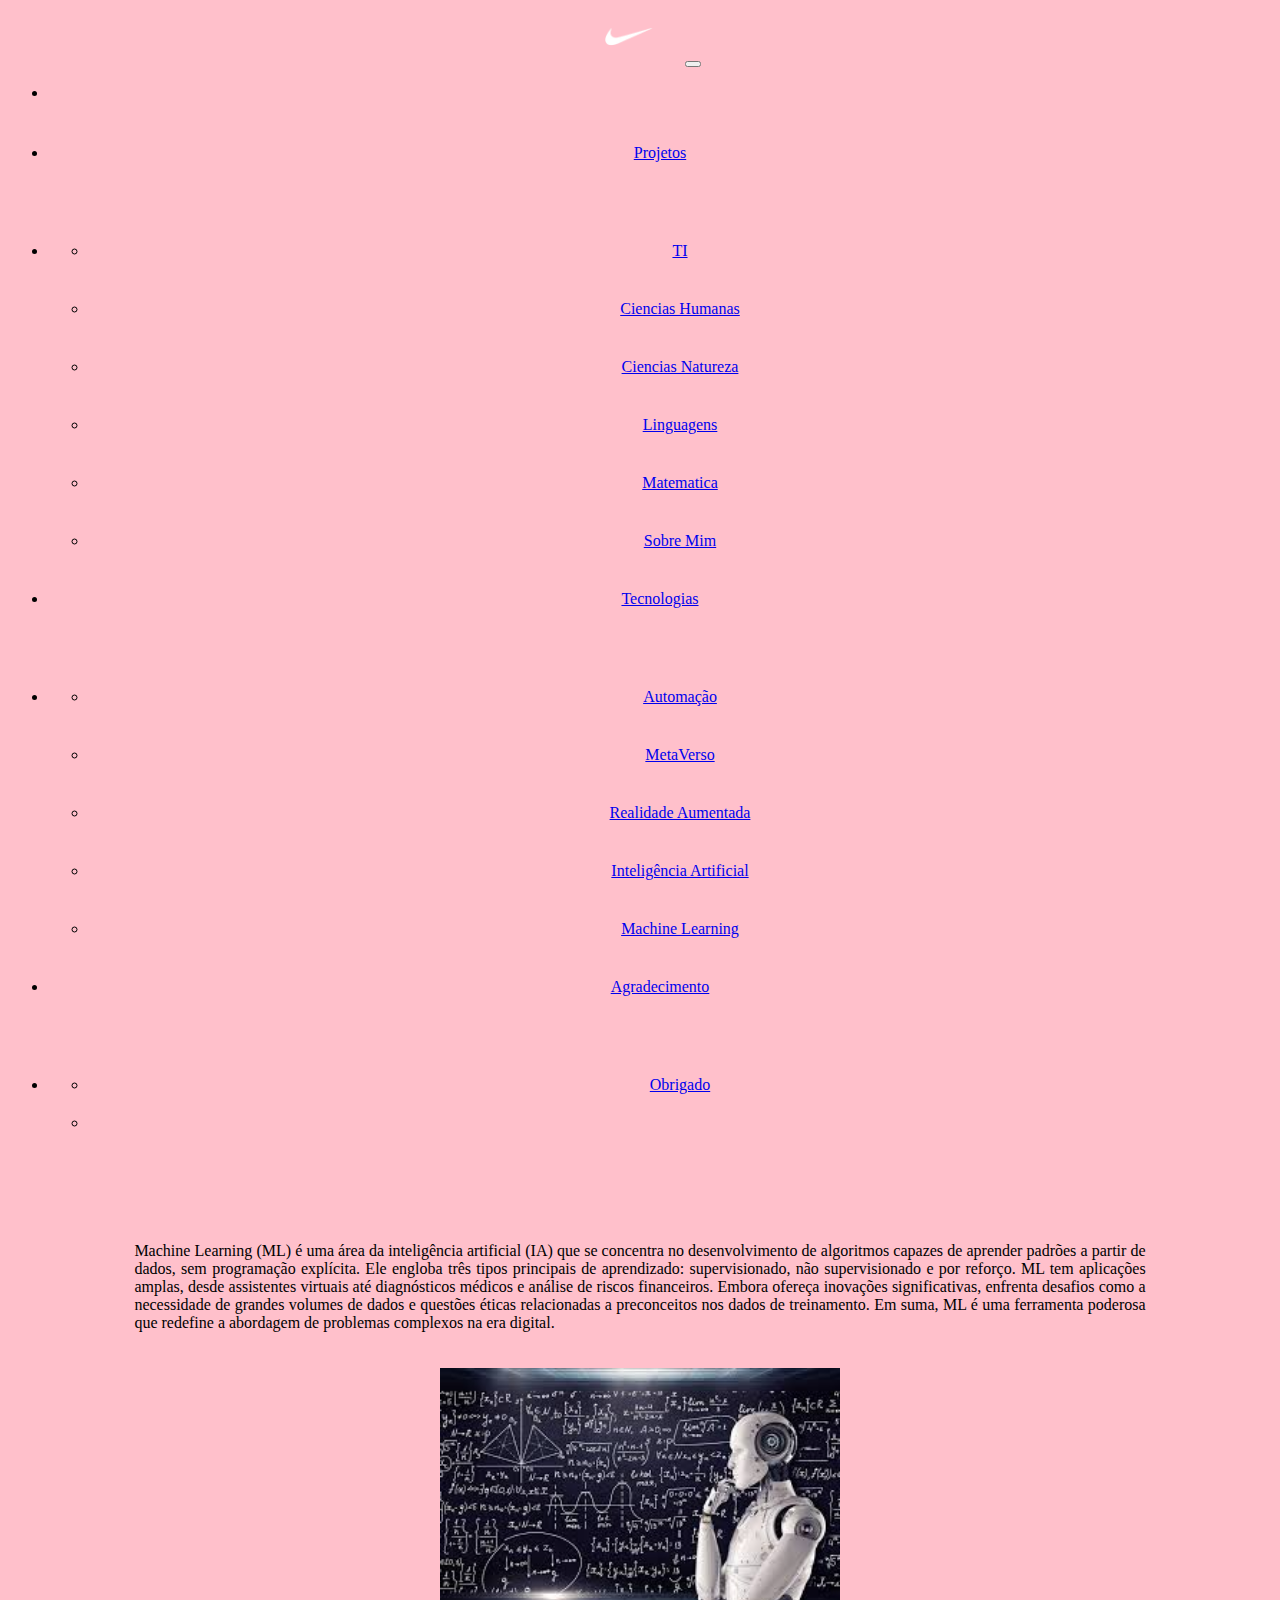
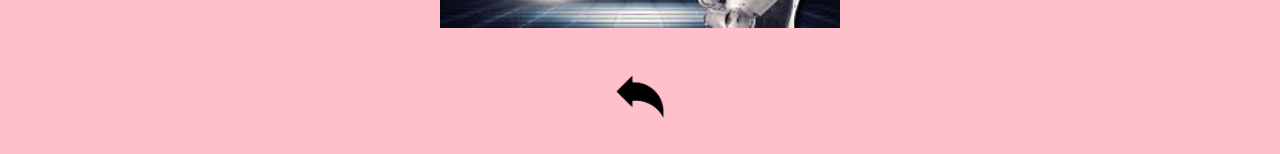
<file: html/machine_learnig.html>
<!DOCTYPE html>
<html lang="pt-br">
<head>
    <meta charset="UTF-8">
    <meta name="viewport" content="width=device-width, initial-scale=1.0">
    <link href="https://cdn.jsdelivr.net/npm/bootstrap@5.3.2/dist/css/bootstrap.min.css" rel="stylesheet" integrity="sha384-T3c6CoIi6uLrA9TneNEoa7RxnatzjcDSCmG1MXxSR1GAsXEV/Dwwykc2MPK8M2HN" crossorigin="anonymous">
    <link rel="stylesheet" href="../css/style.css">
    <title>Machine Learning</title>

</head>
<body>
    <nav data-bs-theme="dark" class="navbar navbar-expand-lg bg-body-tertiary">
        <div class="container-fluid">
          <img class="img-nike" style="width: 4%;" src="../img/nike_swoosh.png">
          <button class="navbar-toggler" type="button" data-bs-toggle="collapse" data-bs-target="#navbarSupportedContent" aria-controls="navbarSupportedContent" aria-expanded="false" aria-label="Toggle navigation">
            <span class="navbar-toggler-icon"></span>
          </button>
          <div class="collapse navbar-collapse" id="navbarSupportedContent">
            <ul class="navbar-nav me-auto mb-2 mb-lg-0">
              <li class="nav-item">
                <a class="nav-link active" aria-current="page" href="#"></a>
              </li>



              <!-- --- PROJETOS -->
              <li class="nav-item-projetos">
                <a class="nav-link" href="#">Projetos</a>
              </li>
              <li class="nav-item dropdown">
                <a class="nav-link dropdown-toggle" href="#" role="button" data-bs-toggle="dropdown" aria-expanded="false">
                </a>
                <ul class="dropdown-menu">
                  <li><a class="dropdown-item" href="../html/ti.html">TI</a></li>
                  <li><a class="dropdown-item" href="../html/ciencias_humanas.html">Ciencias Humanas</a></li>
                  <li><a class="dropdown-item" href="../html/ciencias_natureza.html">Ciencias Natureza</a></li>
                  <li><a class="dropdown-item" href="../html/linguagens.html">Linguagens</a></li>
                  <li><a class="dropdown-item" href="../html/matematica.html">Matematica</a></li>
                  <li><a class="dropdown-item" href="../html/sobre_mim.html">Sobre Mim</a></li>
                </ul>
              </li>


                <!-- ------- TECNOLOGIAS -->
              <li class="nav-item-tecnologias">
                <a class="nav-link" href="#">Tecnologias</a>
              </li>
              <li class="nav-item dropdown">
                <a class="nav-link dropdown-toggle" href="#" role="button" data-bs-toggle="dropdown" aria-expanded="false">
                </a>
                <ul class="dropdown-menu">
                  <li><a class="dropdown-item" href="../html/automação.html">Automação</a></li>
                  <li><a class="dropdown-item" href="../html/metaverso.html">MetaVerso</a></li>
                  <li><a class="dropdown-item" href="../html/realidade_aumentada.html">Realidade Aumentada</a></li>
                  <li><a class="dropdown-item" href="../html/inteligencia_artificial.html">Inteligência Artificial</a></li>
                  <li><a class="dropdown-item" href="../html/machine_learnig.html">Machine Learning</a></li>
                    




                </ul>
              </li>
              <li class="nav-item-projetos">
                <a class="nav-link" href="#">Agradecimento</a>
              </li>
              <li class="nav-item dropdown">
                <a class="nav-link dropdown-toggle" href="#" role="button" data-bs-toggle="dropdown" aria-expanded="false">
                </a>
                <ul class="dropdown-menu">
                  <li><a class="dropdown-item" href="../html/agradecimentos.html">Obrigado</a></li>

              
              <li class="nav-item">
                <a class="nav-link disabled" aria-disabled="true"></a>
              </li>
            </ul>
          </div>
        </div>
      </nav>


    <script src="https://cdn.jsdelivr.net/npm/bootstrap@5.3.2/dist/js/bootstrap.bundle.min.js" integrity="sha384-C6RzsynM9kWDrMNeT87bh95OGNyZPhcTNXj1NW7RuBCsyN/o0jlpcV8Qyq46cDfL" crossorigin="anonymous"></script>
    <script src="https://cdn.jsdelivr.net/npm/@popperjs/core@2.11.8/dist/umd/popper.min.js" integrity="sha384-I7E8VVD/ismYTF4hNIPjVp/Zjvgyol6VFvRkX/vR+Vc4jQkC+hVqc2pM8ODewa9r" crossorigin="anonymous"></script>
    <p class="paragrafo-machine">Machine Learning (ML) é uma área da inteligência artificial (IA) que se concentra no desenvolvimento de algoritmos capazes de aprender padrões a partir de dados, sem programação explícita. Ele engloba três tipos principais de aprendizado: supervisionado, não supervisionado e por reforço. ML tem aplicações amplas, desde assistentes virtuais até diagnósticos médicos e análise de riscos financeiros. Embora ofereça inovações significativas, enfrenta desafios como a necessidade de grandes volumes de dados e questões éticas relacionadas a preconceitos nos dados de treinamento. Em suma, ML é uma ferramenta poderosa que redefine a abordagem de problemas complexos na era digital. </p> 
    <a class=""><img class="imgmachine" src="../img/machine.jpg" alt=""></a>





    <a class="imgvoltar" href="../index/index.html"><img src="../img/logo_voltar.png" alt=""></a>
   
</body>
</html>
</file>
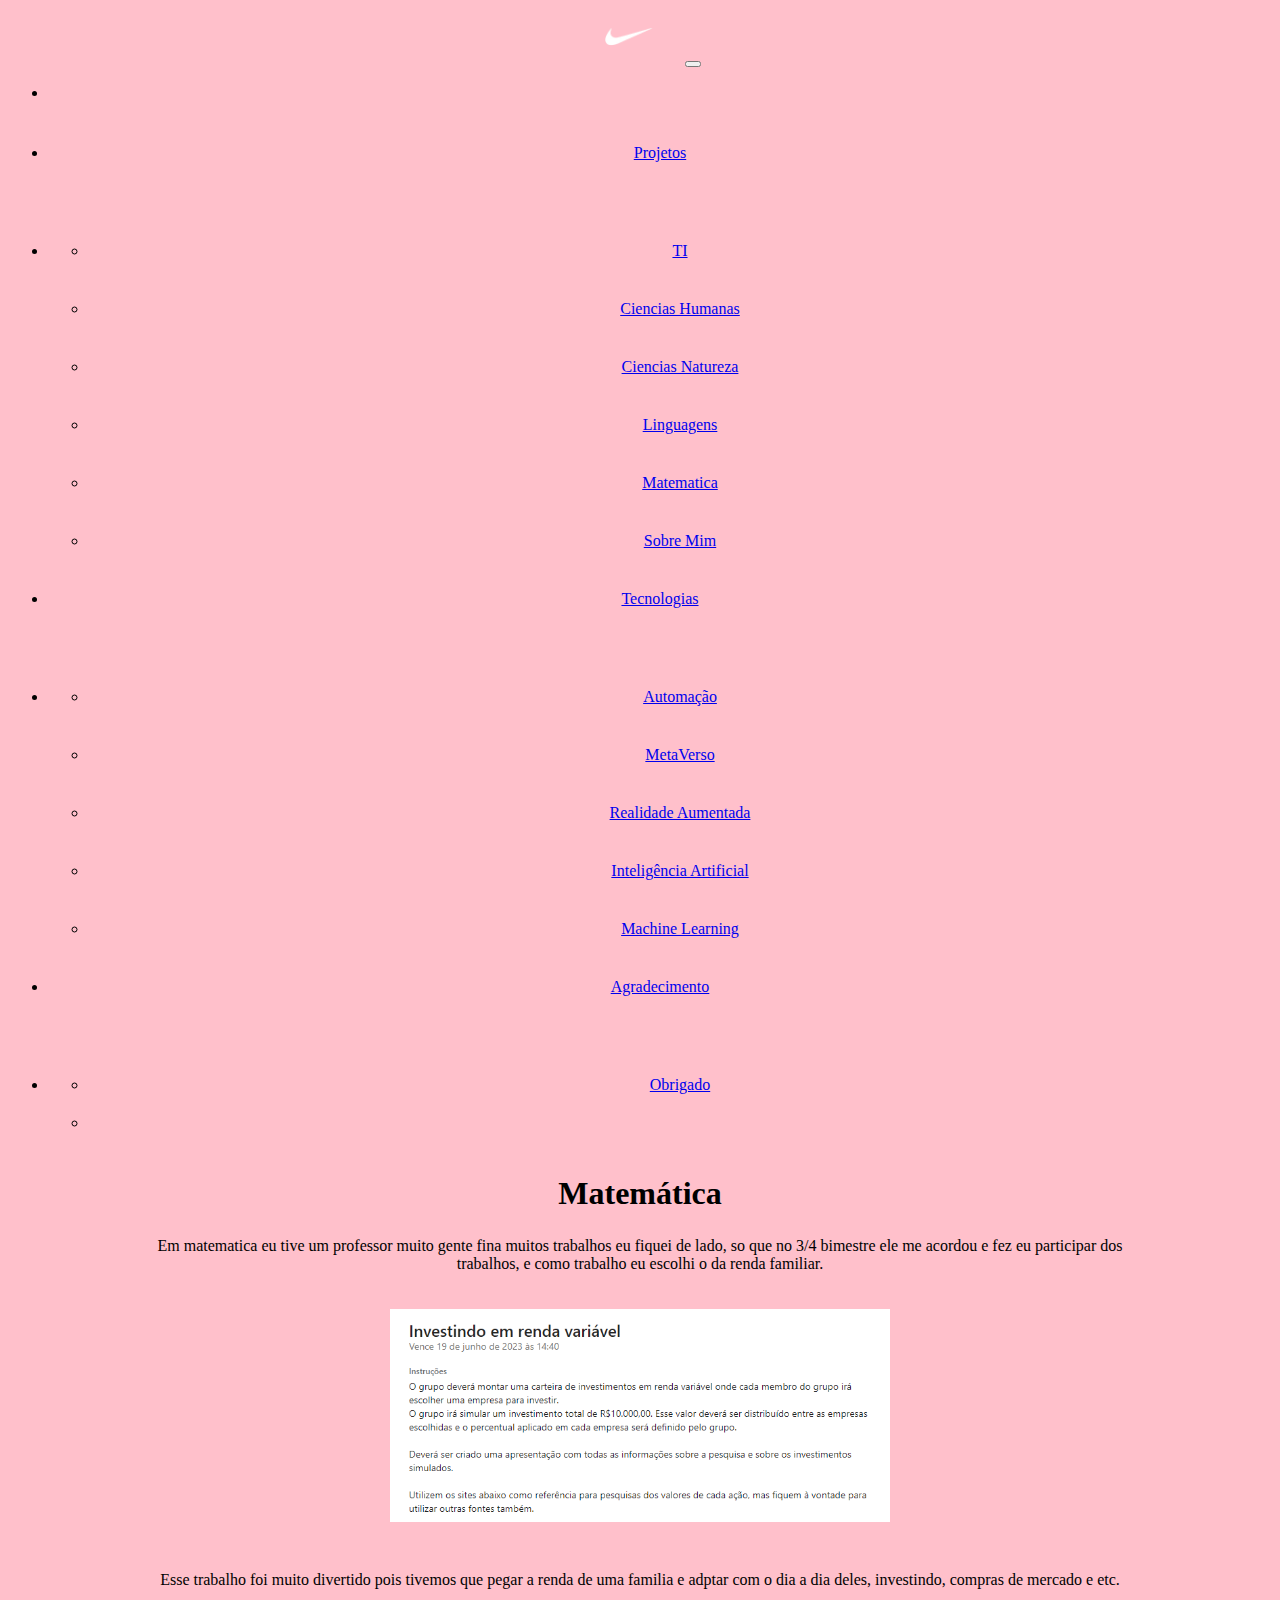
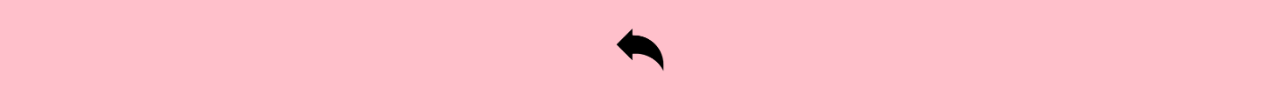
<file: html/matematica.html>
<!DOCTYPE html>
<html lang="pt-br">
<head>
    <meta charset="UTF-8">
    <meta name="viewport" content="width=device-width, initial-scale=1.0">
    <link href="https://cdn.jsdelivr.net/npm/bootstrap@5.3.2/dist/css/bootstrap.min.css" rel="stylesheet" integrity="sha384-T3c6CoIi6uLrA9TneNEoa7RxnatzjcDSCmG1MXxSR1GAsXEV/Dwwykc2MPK8M2HN" crossorigin="anonymous">
    <link rel="stylesheet" href="../css/style.css">
    <title>Matemática</title>

</head>
<body>
    <nav data-bs-theme="dark" class="navbar navbar-expand-lg bg-body-tertiary">
        <div class="container-fluid">
          <img class="img-nike" style="width: 4%;" src="../img/nike_swoosh.png">
          <button class="navbar-toggler" type="button" data-bs-toggle="collapse" data-bs-target="#navbarSupportedContent" aria-controls="navbarSupportedContent" aria-expanded="false" aria-label="Toggle navigation">
            <span class="navbar-toggler-icon"></span>
          </button>
          <div class="collapse navbar-collapse" id="navbarSupportedContent">
            <ul class="navbar-nav me-auto mb-2 mb-lg-0">
              <li class="nav-item">
                <a class="nav-link active" aria-current="page" href="#"></a>
              </li>



              <!-- --- PROJETOS -->
              <li class="nav-item-projetos">
                <a class="nav-link" href="#">Projetos</a>
              </li>
              <li class="nav-item dropdown">
                <a class="nav-link dropdown-toggle" href="#" role="button" data-bs-toggle="dropdown" aria-expanded="false">
                </a>
                <ul class="dropdown-menu">
                  <li><a class="dropdown-item" href="../html/ti.html">TI</a></li>
                  <li><a class="dropdown-item" href="../html/ciencias_humanas.html">Ciencias Humanas</a></li>
                  <li><a class="dropdown-item" href="../html/ciencias_natureza.html">Ciencias Natureza</a></li>
                  <li><a class="dropdown-item" href="../html/linguagens.html">Linguagens</a></li>
                  <li><a class="dropdown-item" href="../html/matematica.html">Matematica</a></li>
                  <li><a class="dropdown-item" href="../html/sobre_mim.html">Sobre Mim</a></li>
                </ul>
              </li>


                <!-- ------- TECNOLOGIAS -->
              <li class="nav-item-tecnologias">
                <a class="nav-link" href="#">Tecnologias</a>
              </li>
              <li class="nav-item dropdown">
                <a class="nav-link dropdown-toggle" href="#" role="button" data-bs-toggle="dropdown" aria-expanded="false">
                </a>
                <ul class="dropdown-menu">
                  <li><a class="dropdown-item" href="../html/automação.html">Automação</a></li>
                  <li><a class="dropdown-item" href="../html/metaverso.html">MetaVerso</a></li>
                  <li><a class="dropdown-item" href="../html/realidade_aumentada.html">Realidade Aumentada</a></li>
                  <li><a class="dropdown-item" href="../html/inteligencia_artificial.html">Inteligência Artificial</a></li>
                  <li><a class="dropdown-item" href="../html/machine_learnig.html">Machine Learning</a></li>
                    




                </ul>
              </li>
              <li class="nav-item-projetos">
                <a class="nav-link" href="#">Agradecimento</a>
              </li>
              <li class="nav-item dropdown">
                <a class="nav-link dropdown-toggle" href="#" role="button" data-bs-toggle="dropdown" aria-expanded="false">
                </a>
                <ul class="dropdown-menu">
                  <li><a class="dropdown-item" href="../html/agradecimentos.html">Obrigado</a></li>

              
              <li class="nav-item">
                <a class="nav-link disabled" aria-disabled="true"></a>
              </li>
            </ul>
          </div>
        </div>
      </nav>


    <script src="https://cdn.jsdelivr.net/npm/bootstrap@5.3.2/dist/js/bootstrap.bundle.min.js" integrity="sha384-C6RzsynM9kWDrMNeT87bh95OGNyZPhcTNXj1NW7RuBCsyN/o0jlpcV8Qyq46cDfL" crossorigin="anonymous"></script>
    <script src="https://cdn.jsdelivr.net/npm/@popperjs/core@2.11.8/dist/umd/popper.min.js" integrity="sha384-I7E8VVD/ismYTF4hNIPjVp/Zjvgyol6VFvRkX/vR+Vc4jQkC+hVqc2pM8ODewa9r" crossorigin="anonymous"></script>


    <h1>Matemática</h1>
    <p class="paragrafo-mat">Em matematica eu tive um professor muito gente fina muitos trabalhos eu fiquei de lado, so que no 3/4 bimestre ele me acordou e fez eu participar dos trabalhos, e como trabalho eu escolhi o da renda familiar. </p>
    <a class=""><img class="img-trabmat" src="../img/img-trabmat.png" alt="">   </a>
    <p class="paragrafo-mat2">Esse trabalho foi muito divertido pois tivemos que pegar a renda de uma familia e adptar com o dia a dia deles, investindo, compras de mercado e etc. </p>
    







    <a class="imgvoltar" href="../index/index.html"><img src="../img/logo_voltar.png" alt=""></a>






    
</body>
</html>
</file>
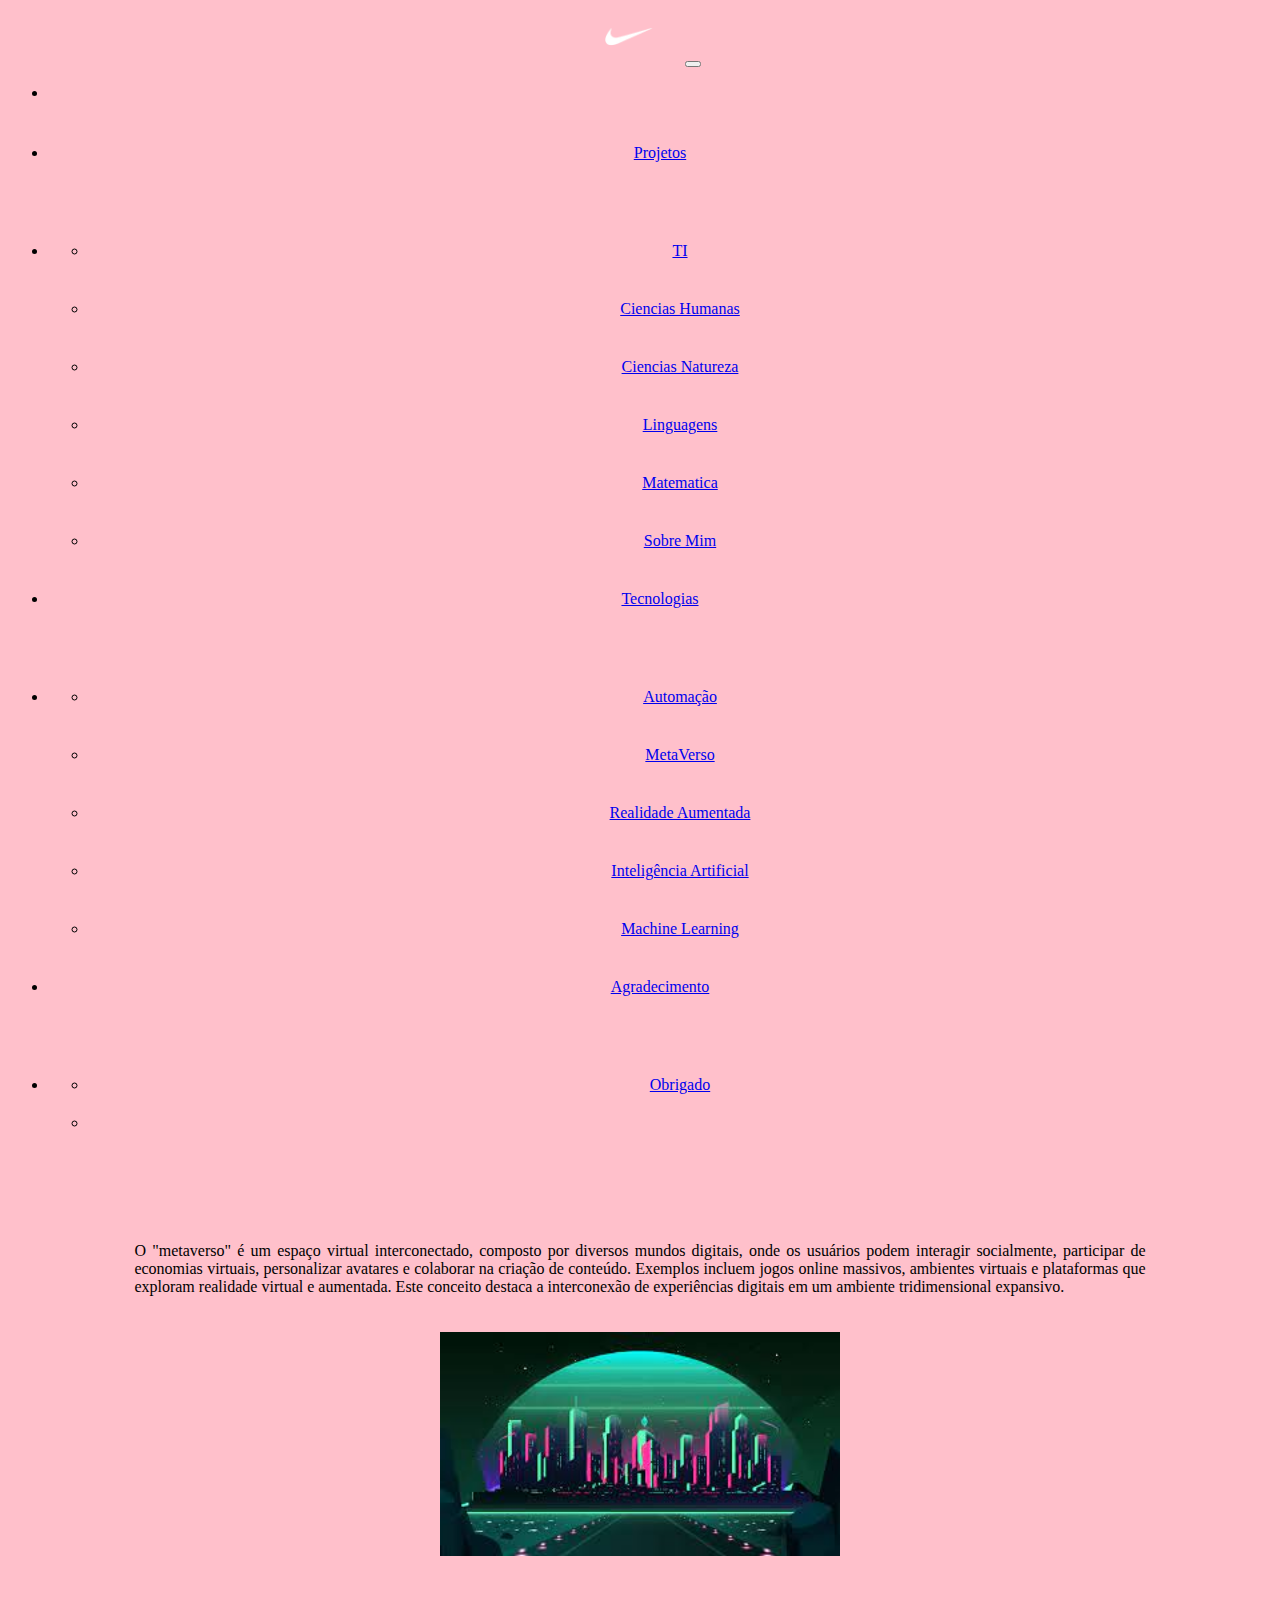
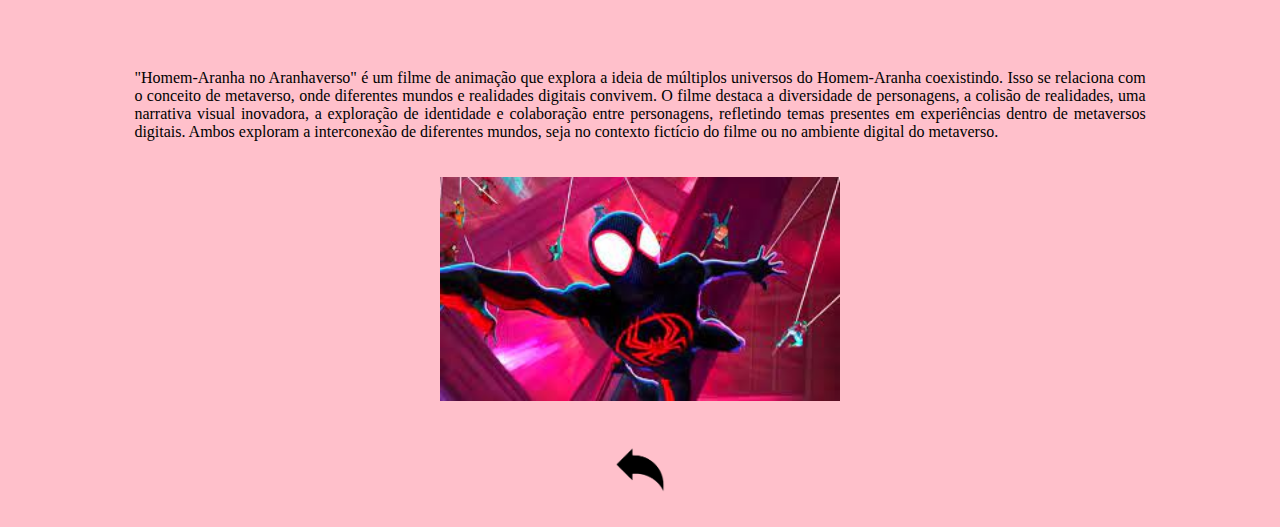
<file: html/metaverso.html>
<!DOCTYPE html>
<html lang="pt-br">
<head>
    <meta charset="UTF-8">
    <meta name="viewport" content="width=device-width, initial-scale=1.0">
    <link href="https://cdn.jsdelivr.net/npm/bootstrap@5.3.2/dist/css/bootstrap.min.css" rel="stylesheet" integrity="sha384-T3c6CoIi6uLrA9TneNEoa7RxnatzjcDSCmG1MXxSR1GAsXEV/Dwwykc2MPK8M2HN" crossorigin="anonymous">
    <link rel="stylesheet" href="../css/style.css">
    <title>Meta Verso</title>

</head>
<body>
    <nav data-bs-theme="dark" class="navbar navbar-expand-lg bg-body-tertiary">
        <div class="container-fluid">
          <img class="img-nike" style="width: 4%;" src="../img/nike_swoosh.png">
          <button class="navbar-toggler" type="button" data-bs-toggle="collapse" data-bs-target="#navbarSupportedContent" aria-controls="navbarSupportedContent" aria-expanded="false" aria-label="Toggle navigation">
            <span class="navbar-toggler-icon"></span>
          </button>
          <div class="collapse navbar-collapse" id="navbarSupportedContent">
            <ul class="navbar-nav me-auto mb-2 mb-lg-0">
              <li class="nav-item">
                <a class="nav-link active" aria-current="page" href="#"></a>
              </li>



              <!-- --- PROJETOS -->
              <li class="nav-item-projetos">
                <a class="nav-link" href="#">Projetos</a>
              </li>
              <li class="nav-item dropdown">
                <a class="nav-link dropdown-toggle" href="#" role="button" data-bs-toggle="dropdown" aria-expanded="false">
                </a>
                <ul class="dropdown-menu">
                  <li><a class="dropdown-item" href="../html/ti.html">TI</a></li>
                  <li><a class="dropdown-item" href="../html/ciencias_humanas.html">Ciencias Humanas</a></li>
                  <li><a class="dropdown-item" href="../html/ciencias_natureza.html">Ciencias Natureza</a></li>
                  <li><a class="dropdown-item" href="../html/linguagens.html">Linguagens</a></li>
                  <li><a class="dropdown-item" href="../html/matematica.html">Matematica</a></li>
                  <li><a class="dropdown-item" href="../html/sobre_mim.html">Sobre Mim</a></li>
                </ul>
              </li>


                <!-- ------- TECNOLOGIAS -->
              <li class="nav-item-tecnologias">
                <a class="nav-link" href="#">Tecnologias</a>
              </li>
              <li class="nav-item dropdown">
                <a class="nav-link dropdown-toggle" href="#" role="button" data-bs-toggle="dropdown" aria-expanded="false">
                </a>
                <ul class="dropdown-menu">
                  <li><a class="dropdown-item" href="../html/automação.html">Automação</a></li>
                  <li><a class="dropdown-item" href="../html/metaverso.html">MetaVerso</a></li>
                  <li><a class="dropdown-item" href="../html/realidade_aumentada.html">Realidade Aumentada</a></li>
                  <li><a class="dropdown-item" href="../html/inteligencia_artificial.html">Inteligência Artificial</a></li>
                  <li><a class="dropdown-item" href="../html/machine_learnig.html">Machine Learning</a></li>
                    




                </ul>
              </li>
              <li class="nav-item-projetos">
                <a class="nav-link" href="#">Agradecimento</a>
              </li>
              <li class="nav-item dropdown">
                <a class="nav-link dropdown-toggle" href="#" role="button" data-bs-toggle="dropdown" aria-expanded="false">
                </a>
                <ul class="dropdown-menu">
                  <li><a class="dropdown-item" href="../html/agradecimentos.html">Obrigado</a></li>

              
              <li class="nav-item">
                <a class="nav-link disabled" aria-disabled="true"></a>
              </li>
            </ul>
          </div>
        </div>
      </nav>


    <script src="https://cdn.jsdelivr.net/npm/bootstrap@5.3.2/dist/js/bootstrap.bundle.min.js" integrity="sha384-C6RzsynM9kWDrMNeT87bh95OGNyZPhcTNXj1NW7RuBCsyN/o0jlpcV8Qyq46cDfL" crossorigin="anonymous"></script>
    <script src="https://cdn.jsdelivr.net/npm/@popperjs/core@2.11.8/dist/umd/popper.min.js" integrity="sha384-I7E8VVD/ismYTF4hNIPjVp/Zjvgyol6VFvRkX/vR+Vc4jQkC+hVqc2pM8ODewa9r" crossorigin="anonymous"></script>
    <p class="paragrafo-meta"> O "metaverso" é um espaço virtual interconectado, composto por diversos mundos digitais, onde os usuários podem interagir socialmente, participar de economias virtuais, personalizar avatares e colaborar na criação de conteúdo. Exemplos incluem jogos online massivos, ambientes virtuais e plataformas que exploram realidade virtual e aumentada. Este conceito destaca a interconexão de experiências digitais em um ambiente tridimensional expansivo.</p> 
    <a class=""><img class="imgmeta" src="../img/metaverso.jpg" alt=""></a>
    <p class="paragrafo-aranha">"Homem-Aranha no Aranhaverso" é um filme de animação que explora a ideia de múltiplos universos do Homem-Aranha coexistindo. Isso se relaciona com o conceito de metaverso, onde diferentes mundos e realidades digitais convivem. O filme destaca a diversidade de personagens, a colisão de realidades, uma narrativa visual inovadora, a exploração de identidade e colaboração entre personagens, refletindo temas presentes em experiências dentro de metaversos digitais. Ambos exploram a interconexão de diferentes mundos, seja no contexto fictício do filme ou no ambiente digital do metaverso.</p>
    <a class=""><img class="imgaranha" src="../img/aranha.jpg" alt=""></a>  









    <a class="imgvoltar" href="../index/index.html"><img src="../img/logo_voltar.png" alt=""></a>
</body>
</html>
</file>
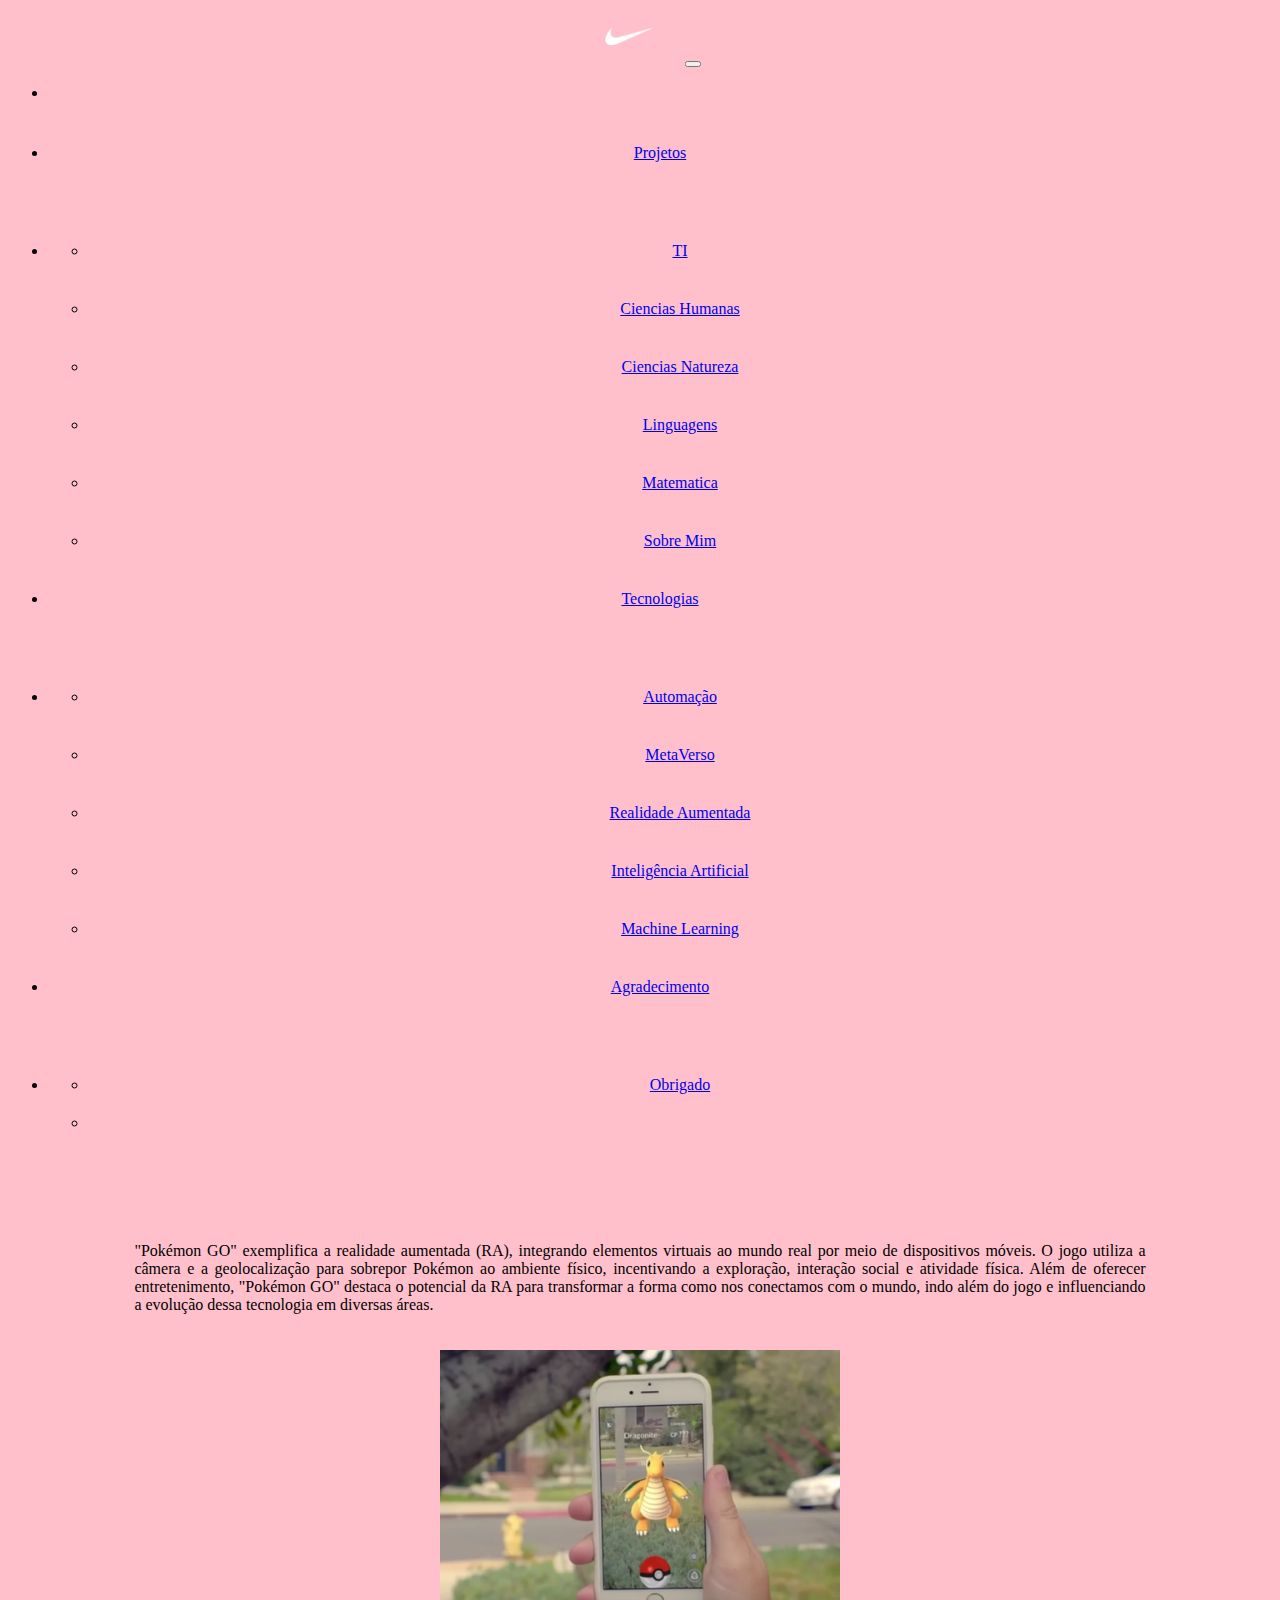
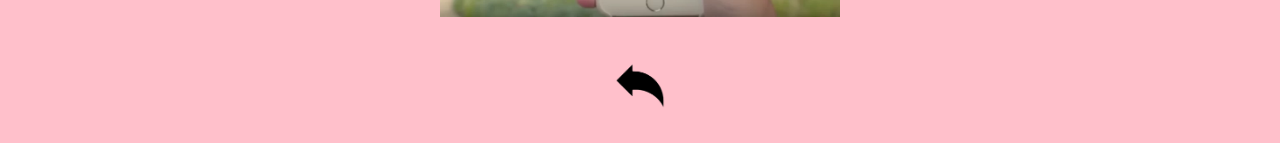
<file: html/realidade_aumentada.html>
<!DOCTYPE html>
<html lang="pt-br">
<head>
    <meta charset="UTF-8">
    <meta name="viewport" content="width=device-width, initial-scale=1.0">
    <link href="https://cdn.jsdelivr.net/npm/bootstrap@5.3.2/dist/css/bootstrap.min.css" rel="stylesheet" integrity="sha384-T3c6CoIi6uLrA9TneNEoa7RxnatzjcDSCmG1MXxSR1GAsXEV/Dwwykc2MPK8M2HN" crossorigin="anonymous">
    <link rel="stylesheet" href="../css/style.css">
    <title>Realidade Almentada</title>

</head>
<body>
    <nav data-bs-theme="dark" class="navbar navbar-expand-lg bg-body-tertiary">
        <div class="container-fluid">
          <img class="img-nike" style="width: 4%;" src="../img/nike_swoosh.png">
          <button class="navbar-toggler" type="button" data-bs-toggle="collapse" data-bs-target="#navbarSupportedContent" aria-controls="navbarSupportedContent" aria-expanded="false" aria-label="Toggle navigation">
            <span class="navbar-toggler-icon"></span>
          </button>
          <div class="collapse navbar-collapse" id="navbarSupportedContent">
            <ul class="navbar-nav me-auto mb-2 mb-lg-0">
              <li class="nav-item">
                <a class="nav-link active" aria-current="page" href="#"></a>
              </li>



              <!-- --- PROJETOS -->
              <li class="nav-item-projetos">
                <a class="nav-link" href="#">Projetos</a>
              </li>
              <li class="nav-item dropdown">
                <a class="nav-link dropdown-toggle" href="#" role="button" data-bs-toggle="dropdown" aria-expanded="false">
                </a>
                <ul class="dropdown-menu">
                  <li><a class="dropdown-item" href="../html/ti.html">TI</a></li>
                  <li><a class="dropdown-item" href="../html/ciencias_humanas.html">Ciencias Humanas</a></li>
                  <li><a class="dropdown-item" href="../html/ciencias_natureza.html">Ciencias Natureza</a></li>
                  <li><a class="dropdown-item" href="../html/linguagens.html">Linguagens</a></li>
                  <li><a class="dropdown-item" href="../html/matematica.html">Matematica</a></li>
                  <li><a class="dropdown-item" href="../html/sobre_mim.html">Sobre Mim</a></li>
                </ul>
              </li>


                <!-- ------- TECNOLOGIAS -->
              <li class="nav-item-tecnologias">
                <a class="nav-link" href="#">Tecnologias</a>
              </li>
              <li class="nav-item dropdown">
                <a class="nav-link dropdown-toggle" href="#" role="button" data-bs-toggle="dropdown" aria-expanded="false">
                </a>
                <ul class="dropdown-menu">
                  <li><a class="dropdown-item" href="../html/automação.html">Automação</a></li>
                  <li><a class="dropdown-item" href="../html/metaverso.html">MetaVerso</a></li>
                  <li><a class="dropdown-item" href="../html/realidade_aumentada.html">Realidade Aumentada</a></li>
                  <li><a class="dropdown-item" href="../html/inteligencia_artificial.html">Inteligência Artificial</a></li>
                  <li><a class="dropdown-item" href="../html/machine_learnig.html">Machine Learning</a></li>
                    




                </ul>
              </li>
              <li class="nav-item-projetos">
                <a class="nav-link" href="#">Agradecimento</a>
              </li>
              <li class="nav-item dropdown">
                <a class="nav-link dropdown-toggle" href="#" role="button" data-bs-toggle="dropdown" aria-expanded="false">
                </a>
                <ul class="dropdown-menu">
                  <li><a class="dropdown-item" href="../html/agradecimentos.html">Obrigado</a></li>

              
              <li class="nav-item">
                <a class="nav-link disabled" aria-disabled="true"></a>
              </li>
            </ul>
          </div>
        </div>
      </nav>


    <script src="https://cdn.jsdelivr.net/npm/bootstrap@5.3.2/dist/js/bootstrap.bundle.min.js" integrity="sha384-C6RzsynM9kWDrMNeT87bh95OGNyZPhcTNXj1NW7RuBCsyN/o0jlpcV8Qyq46cDfL" crossorigin="anonymous"></script>
    <script src="https://cdn.jsdelivr.net/npm/@popperjs/core@2.11.8/dist/umd/popper.min.js" integrity="sha384-I7E8VVD/ismYTF4hNIPjVp/Zjvgyol6VFvRkX/vR+Vc4jQkC+hVqc2pM8ODewa9r" crossorigin="anonymous"></script>
    <p class="paragrafo-aumentada">"Pokémon GO" exemplifica a realidade aumentada (RA), integrando elementos virtuais ao mundo real por meio de dispositivos móveis. O jogo utiliza a câmera e a geolocalização para sobrepor Pokémon ao ambiente físico, incentivando a exploração, interação social e atividade física. Além de oferecer entretenimento, "Pokémon GO" destaca o potencial da RA para transformar a forma como nos conectamos com o mundo, indo além do jogo e influenciando a evolução dessa tecnologia em diversas áreas. </p> 
    <a class=""><img class="imgpokemon" src="../img/pokemon.jpg" alt=""></a>




    <a class="imgvoltar" href="../index/index.html"><img src="../img/logo_voltar.png" alt=""></a>   
</body>
</html>
</file>
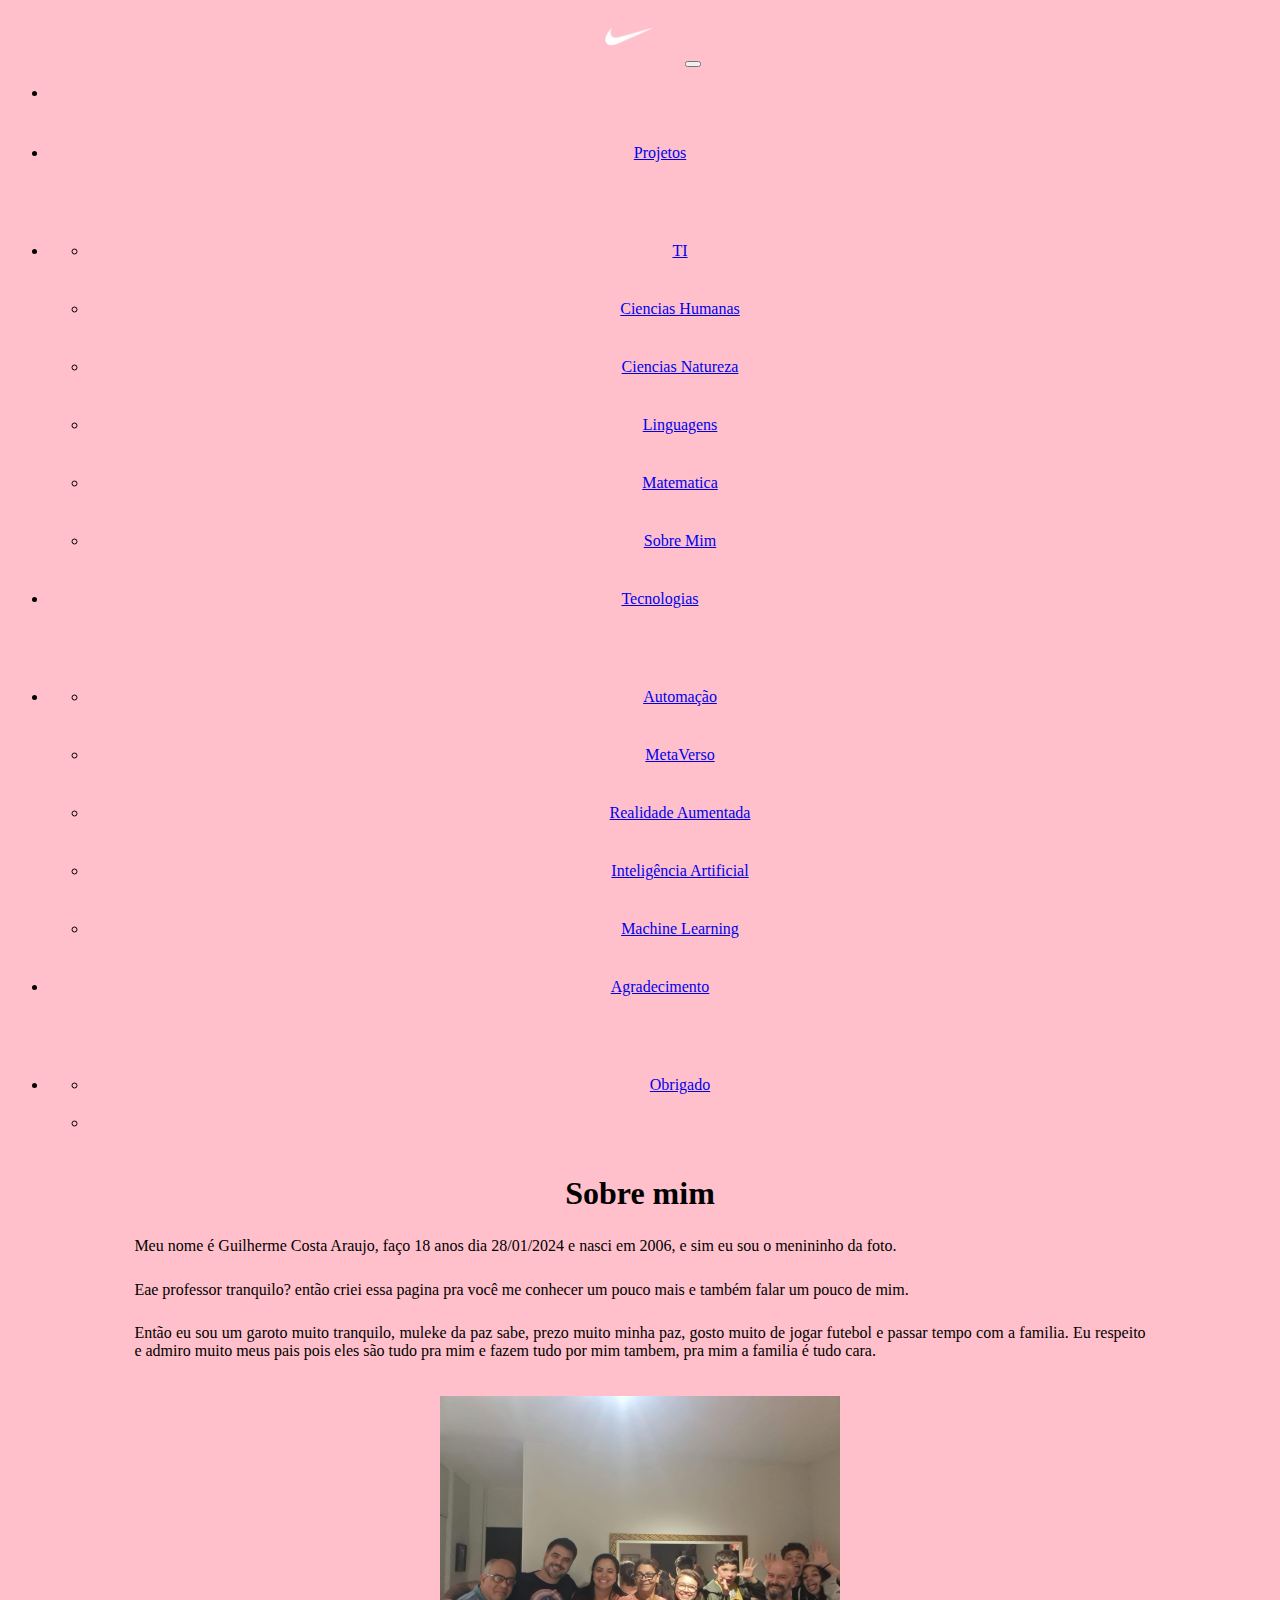
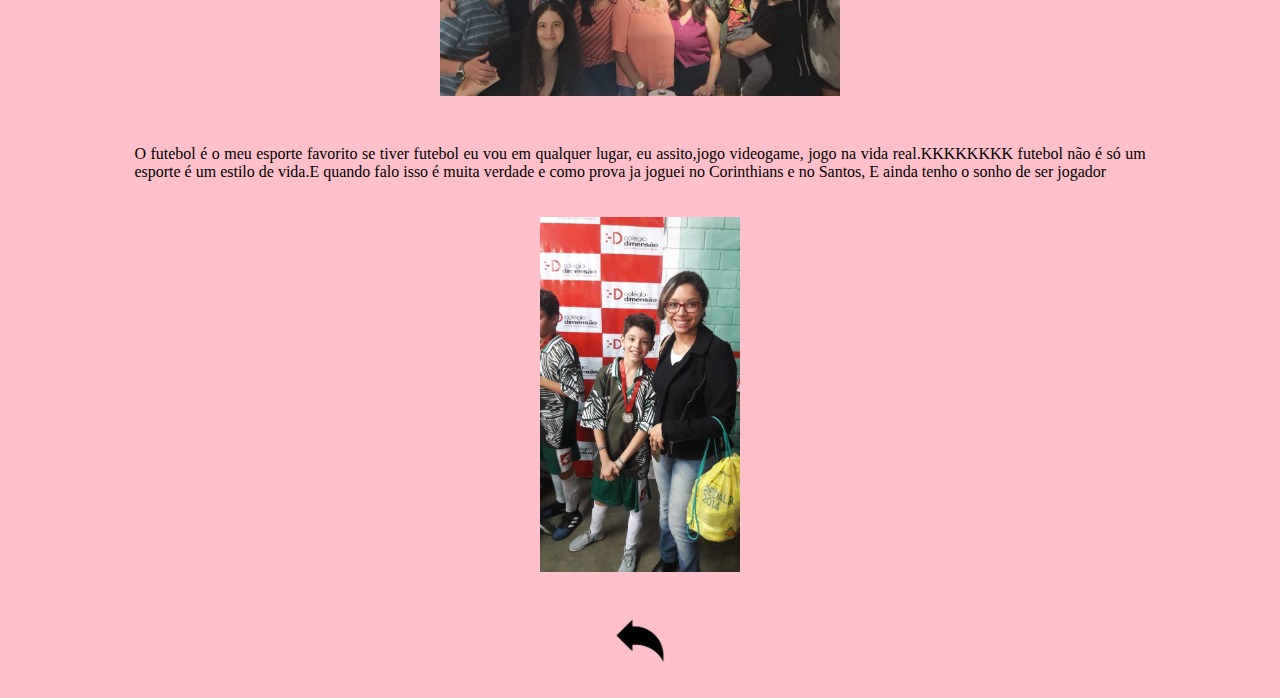
<file: html/sobre_mim.html>
<!DOCTYPE html>
<html lang="pt-br">
<head>
    <meta charset="UTF-8">
    <meta name="viewport" content="width=device-width, initial-scale=1.0">
    <link href="https://cdn.jsdelivr.net/npm/bootstrap@5.3.2/dist/css/bootstrap.min.css" rel="stylesheet" integrity="sha384-T3c6CoIi6uLrA9TneNEoa7RxnatzjcDSCmG1MXxSR1GAsXEV/Dwwykc2MPK8M2HN" crossorigin="anonymous">
    <link rel="stylesheet" href="../css/style.css">
    <title>Sobre Mim</title>

</head>
<body>
    <nav data-bs-theme="dark" class="navbar navbar-expand-lg bg-body-tertiary">
        <div class="container-fluid">
          <img class="img-nike" style="width: 4%;" src="../img/nike_swoosh.png">
          <button class="navbar-toggler" type="button" data-bs-toggle="collapse" data-bs-target="#navbarSupportedContent" aria-controls="navbarSupportedContent" aria-expanded="false" aria-label="Toggle navigation">
            <span class="navbar-toggler-icon"></span>
          </button>
          <div class="collapse navbar-collapse" id="navbarSupportedContent">
            <ul class="navbar-nav me-auto mb-2 mb-lg-0">
              <li class="nav-item">
                <a class="nav-link active" aria-current="page" href="#"></a>
              </li>



              <!-- --- PROJETOS -->
              <li class="nav-item-projetos">
                <a class="nav-link" href="#">Projetos</a>
              </li>
              <li class="nav-item dropdown">
                <a class="nav-link dropdown-toggle" href="#" role="button" data-bs-toggle="dropdown" aria-expanded="false">
                </a>
                <ul class="dropdown-menu">
                  <li><a class="dropdown-item" href="../html/ti.html">TI</a></li>
                  <li><a class="dropdown-item" href="../html/ciencias_humanas.html">Ciencias Humanas</a></li>
                  <li><a class="dropdown-item" href="../html/ciencias_natureza.html">Ciencias Natureza</a></li>
                  <li><a class="dropdown-item" href="../html/linguagens.html">Linguagens</a></li>
                  <li><a class="dropdown-item" href="../html/matematica.html">Matematica</a></li>
                  <li><a class="dropdown-item" href="../html/sobre_mim.html">Sobre Mim</a></li>
                </ul>
              </li>


                <!-- ------- TECNOLOGIAS -->
              <li class="nav-item-tecnologias">
                <a class="nav-link" href="#">Tecnologias</a>
              </li>
              <li class="nav-item dropdown">
                <a class="nav-link dropdown-toggle" href="#" role="button" data-bs-toggle="dropdown" aria-expanded="false">
                </a>
                <ul class="dropdown-menu">
                  <li><a class="dropdown-item" href="../html/automação.html">Automação</a></li>
                  <li><a class="dropdown-item" href="../html/metaverso.html">MetaVerso</a></li>
                  <li><a class="dropdown-item" href="../html/realidade_aumentada.html">Realidade Aumentada</a></li>
                  <li><a class="dropdown-item" href="../html/inteligencia_artificial.html">Inteligência Artificial</a></li>
                  <li><a class="dropdown-item" href="../html/machine_learnig.html">Machine Learning</a></li>
                    




                </ul>
              </li>
              <li class="nav-item-projetos">
                <a class="nav-link" href="#">Agradecimento</a>
              </li>
              <li class="nav-item dropdown">
                <a class="nav-link dropdown-toggle" href="#" role="button" data-bs-toggle="dropdown" aria-expanded="false">
                </a>
                <ul class="dropdown-menu">
                  <li><a class="dropdown-item" href="../html/agradecimentos.html">Obrigado</a></li>

              
              <li class="nav-item">
                <a class="nav-link disabled" aria-disabled="true"></a>
              </li>
            </ul>
          </div>
        </div>
      </nav>


    <script src="https://cdn.jsdelivr.net/npm/bootstrap@5.3.2/dist/js/bootstrap.bundle.min.js" integrity="sha384-C6RzsynM9kWDrMNeT87bh95OGNyZPhcTNXj1NW7RuBCsyN/o0jlpcV8Qyq46cDfL" crossorigin="anonymous"></script>
    <script src="https://cdn.jsdelivr.net/npm/@popperjs/core@2.11.8/dist/umd/popper.min.js" integrity="sha384-I7E8VVD/ismYTF4hNIPjVp/Zjvgyol6VFvRkX/vR+Vc4jQkC+hVqc2pM8ODewa9r" crossorigin="anonymous"></script>

    <h1>Sobre mim</h1>
    <p class="paragrafo-eu1">Meu nome é Guilherme Costa Araujo, faço 18 anos dia 28/01/2024 e nasci em 2006, e sim eu sou o menininho da foto.</p>
    <p class="paragrafo-eu">Eae professor tranquilo? então criei essa pagina pra você me conhecer um pouco mais e também falar um pouco de mim.</p>
    <p class="paragrafo-eu2">Então eu sou um garoto muito tranquilo, muleke da paz sabe, prezo muito minha paz, gosto muito de jogar futebol e passar tempo com a familia. Eu respeito e admiro muito meus pais pois eles são tudo pra mim e fazem tudo por mim tambem, pra mim a familia é tudo cara. </p>
    <a class=""><img class="imgfamilia" src="../img/familia.png" alt=""></a>
    <p class="paragrafo-eu3">O futebol é o meu esporte favorito se tiver futebol eu vou em qualquer lugar, eu assito,jogo videogame, jogo na vida real.KKKKKKKK futebol não é só um esporte é um estilo de vida.E quando falo isso é muita verdade e como prova ja joguei no Corinthians e no Santos, E ainda tenho o sonho de ser jogador </p>
    <a class=""><img class="imgmae" src="../img/img-mãe.png" alt=""></a>



    <!-- Conteúdo específico de sobre mim vai aqui -->
    <a class="imgvoltar" href="../index/index.html"><img src="../img/logo_voltar.png" alt=""></a>
    







</body>
</html>
</file>
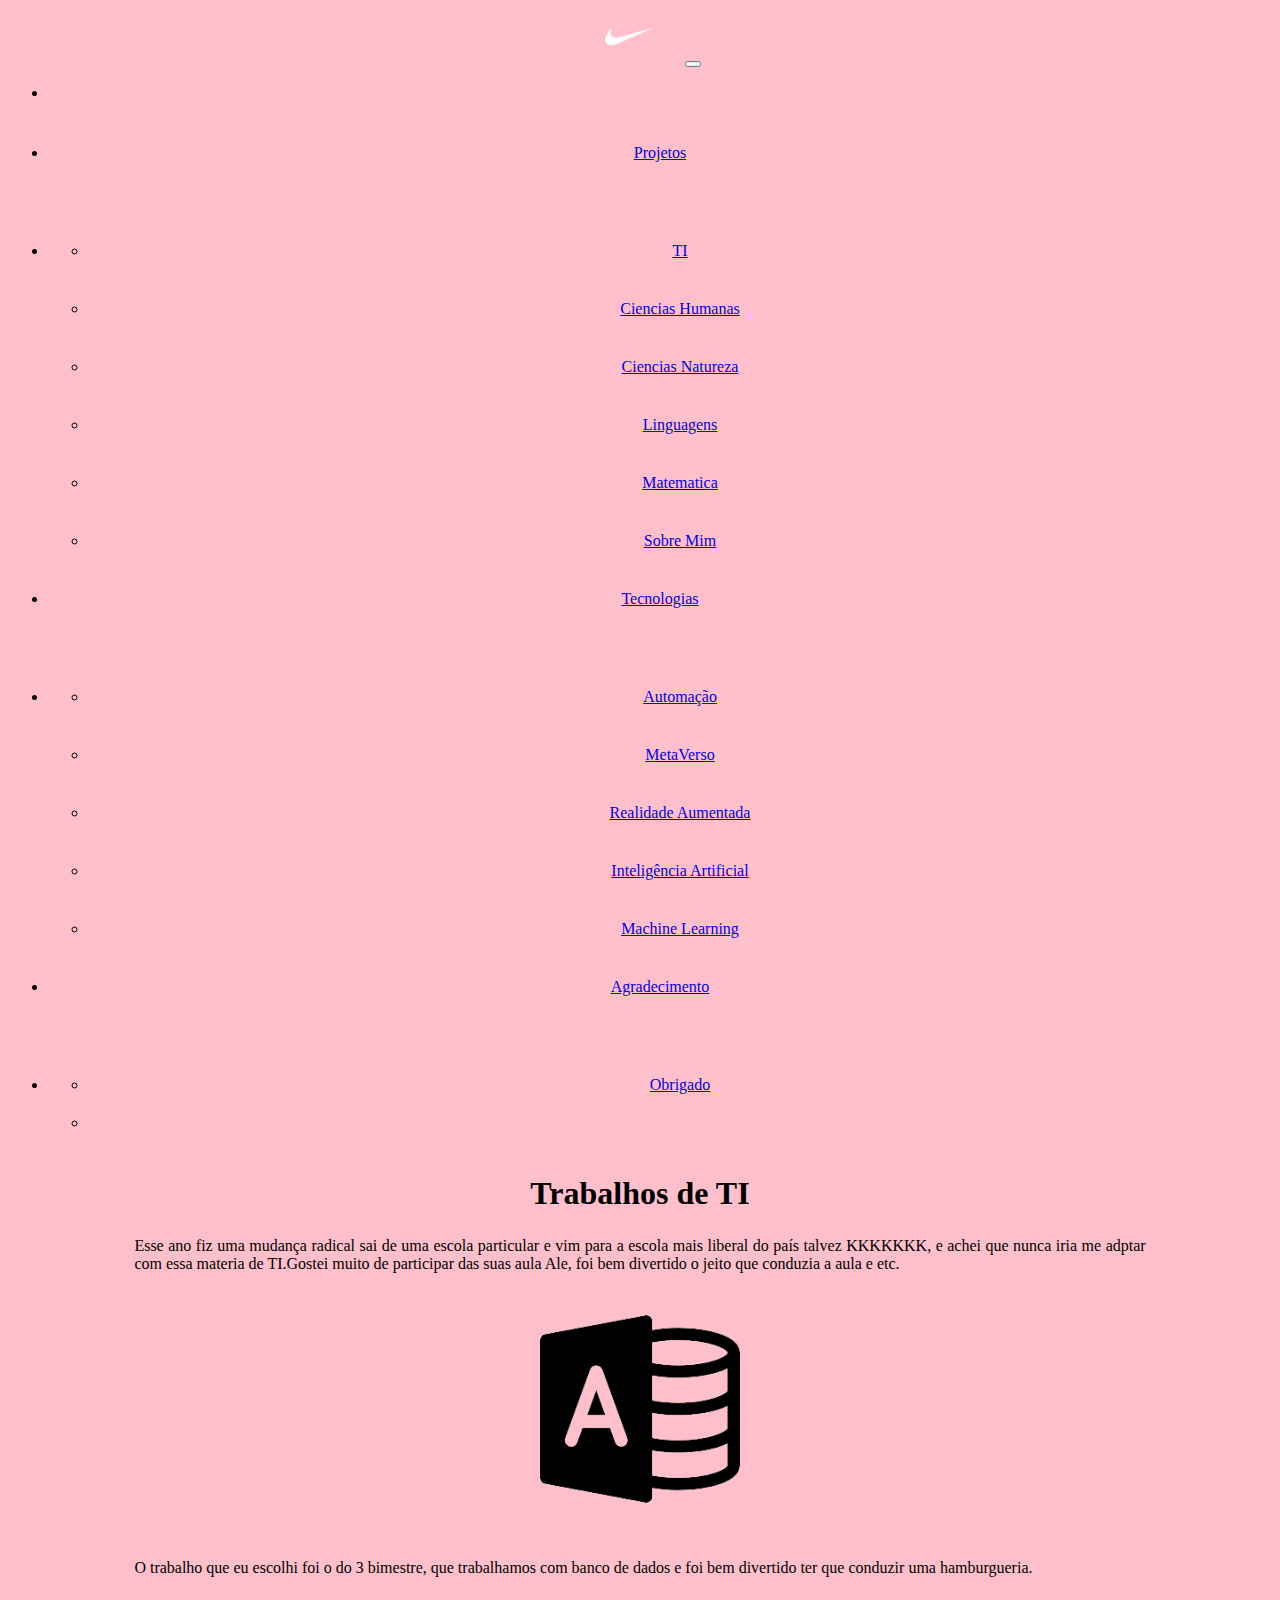
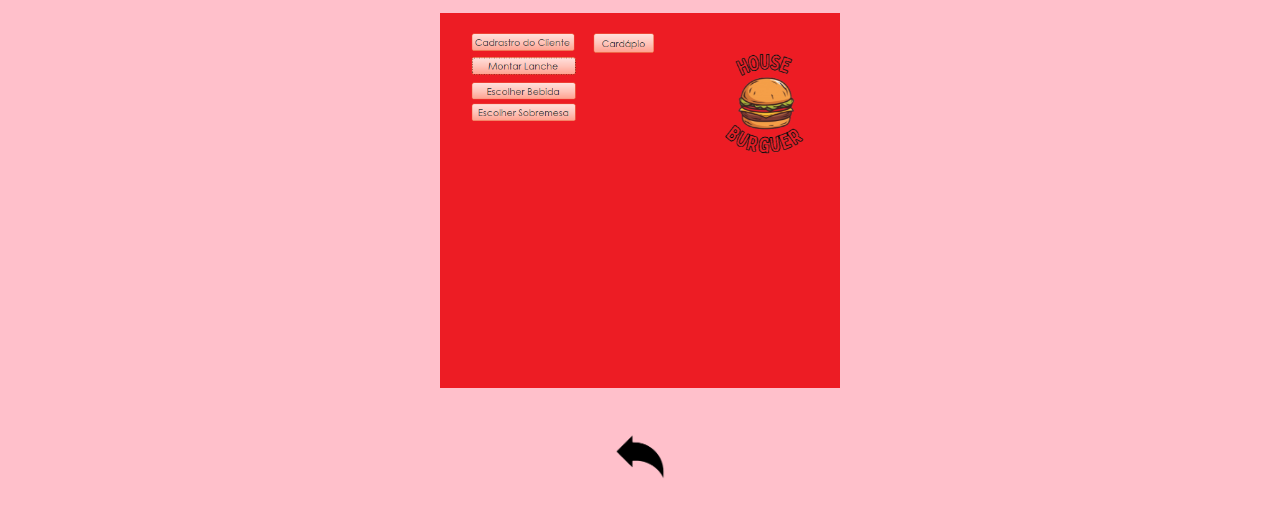
<file: html/ti.html>
<!DOCTYPE html>
<html lang="pt-br">
<head>
    <meta charset="UTF-8">
    <meta name="viewport" content="width=device-width, initial-scale=1.0">
    <link href="https://cdn.jsdelivr.net/npm/bootstrap@5.3.2/dist/css/bootstrap.min.css" rel="stylesheet" integrity="sha384-T3c6CoIi6uLrA9TneNEoa7RxnatzjcDSCmG1MXxSR1GAsXEV/Dwwykc2MPK8M2HN" crossorigin="anonymous">
    <link rel="stylesheet" href="../css/style.css">
    <title>TI</title>

</head>
<body>
    <nav data-bs-theme="dark" class="navbar navbar-expand-lg bg-body-tertiary">
        <div class="container-fluid">
          <img class="img-nike" style="width: 4%;" src="../img/nike_swoosh.png">
          <button class="navbar-toggler" type="button" data-bs-toggle="collapse" data-bs-target="#navbarSupportedContent" aria-controls="navbarSupportedContent" aria-expanded="false" aria-label="Toggle navigation">
            <span class="navbar-toggler-icon"></span>
          </button>
          <div class="collapse navbar-collapse" id="navbarSupportedContent">
            <ul class="navbar-nav me-auto mb-2 mb-lg-0">
              <li class="nav-item">
                <a class="nav-link active" aria-current="page" href="#"></a>
              </li>



              <!-- --- PROJETOS -->
              <li class="nav-item-projetos">
                <a class="nav-link" href="#">Projetos</a>
              </li>
              <li class="nav-item dropdown">
                <a class="nav-link dropdown-toggle" href="#" role="button" data-bs-toggle="dropdown" aria-expanded="false">
                </a>
                <ul class="dropdown-menu">
                  <li><a class="dropdown-item" href="../html/ti.html">TI</a></li>
                  <li><a class="dropdown-item" href="../html/ciencias_humanas.html">Ciencias Humanas</a></li>
                  <li><a class="dropdown-item" href="../html/ciencias_natureza.html">Ciencias Natureza</a></li>
                  <li><a class="dropdown-item" href="../html/linguagens.html">Linguagens</a></li>
                  <li><a class="dropdown-item" href="../html/matematica.html">Matematica</a></li>
                  <li><a class="dropdown-item" href="../html/sobre_mim.html">Sobre Mim</a></li>
                </ul>
              </li>


                <!-- ------- TECNOLOGIAS -->
              <li class="nav-item-tecnologias">
                <a class="nav-link" href="#">Tecnologias</a>
              </li>
              <li class="nav-item dropdown">
                <a class="nav-link dropdown-toggle" href="#" role="button" data-bs-toggle="dropdown" aria-expanded="false">
                </a>
                <ul class="dropdown-menu">
                  <li><a class="dropdown-item" href="../html/automação.html">Automação</a></li>
                  <li><a class="dropdown-item" href="../html/metaverso.html">MetaVerso</a></li>
                  <li><a class="dropdown-item" href="../html/realidade_aumentada.html">Realidade Aumentada</a></li>
                  <li><a class="dropdown-item" href="../html/inteligencia_artificial.html">Inteligência Artificial</a></li>
                  <li><a class="dropdown-item" href="../html/machine_learnig.html">Machine Learning</a></li>
                    




                </ul>
              </li>
              <li class="nav-item-projetos">
                <a class="nav-link" href="#">Agradecimento</a>
              </li>
              <li class="nav-item dropdown">
                <a class="nav-link dropdown-toggle" href="#" role="button" data-bs-toggle="dropdown" aria-expanded="false">
                </a>
                <ul class="dropdown-menu">
                  <li><a class="dropdown-item" href="../html/agradecimentos.html">Obrigado</a></li>

              
              <li class="nav-item">
                <a class="nav-link disabled" aria-disabled="true"></a>
              </li>
            </ul>
          </div>
        </div>
      </nav>


    <script src="https://cdn.jsdelivr.net/npm/bootstrap@5.3.2/dist/js/bootstrap.bundle.min.js" integrity="sha384-C6RzsynM9kWDrMNeT87bh95OGNyZPhcTNXj1NW7RuBCsyN/o0jlpcV8Qyq46cDfL" crossorigin="anonymous"></script>
    <script src="https://cdn.jsdelivr.net/npm/@popperjs/core@2.11.8/dist/umd/popper.min.js" integrity="sha384-I7E8VVD/ismYTF4hNIPjVp/Zjvgyol6VFvRkX/vR+Vc4jQkC+hVqc2pM8ODewa9r" crossorigin="anonymous"></script>


    <h1>Trabalhos de TI</h1>
    <p class="paragrafo-ti1">Esse ano fiz uma mudança radical sai de uma escola particular e vim para a escola mais liberal do país talvez KKKKKKK, e achei que nunca iria me adptar com essa materia de TI.Gostei muito de participar das suas aula Ale, foi bem divertido o jeito que conduzia a aula e etc.</p>
    <a class=""><img class="imgaccess" src="../img/access.png" alt=""></a>
    <p class="paragrafo-ti2">O trabalho que eu escolhi foi o do 3 bimestre, que trabalhamos com banco de dados e foi bem divertido ter que conduzir uma hamburgueria.</p>
    <a class=""><img class="imgham" src="../img/hamburguer.png" alt=""></a>  
    








    <!-- Conteúdo relacionado a trabalhos de TI vai aqui -->
    <a class="imgvoltar" href="../index/index.html"><img src="../img/logo_voltar.png" alt=""></a>


    





</body>








</html>
</file>
<file: css/style.css>
body, html{
    text-align: center;
    background-color: pink;
}
a{
    display: block;
    padding: 20px;
    text-align: center;
}
a img{
    width: 50px;
}
.imgti{
    transition: all 0.5s;
    cursor: pointer;
}
.imgti:hover{
    -webkit-transform: scale(1.5);
    transform: scale(1.5);
}


.imgch{
    transition: all 0.5s;
    cursor: pointer;
}
.imgch:hover{
    -webkit-transform: scale(1.5);
    transform: scale(1.5);
}

.imgcn{
    transition: all 0.5s;
    cursor: pointer;
}
.imgcn:hover{
    -webkit-transform: scale(1.5);
    transform: scale(1.5);
}

.imgmat{
    transition: all 0.5s;
    cursor: pointer;
}
.imgmat:hover{
    -webkit-transform: scale(1.5);
    transform: scale(1.5);
}
.imgli{
    transition: all 0.5s;
    cursor: pointer;
}
.imgli:hover{
    -webkit-transform: scale(1.5);
    transform: scale(1.5);
}
.imgeu{
    transition: all 0.5s;
    cursor: pointer;
}
.imgeu:hover{
    -webkit-transform: scale(1.5);
    transform: scale(1.5);
}
.img-nike{
    margin-left: 2%;
    margin-right: 2%;
}
.imgmaior{
    width: 400px;
}
.imgmeta{
    width: 400px;
}
.paragrafo-automacao{
    text-align: justify;
    margin-top: 4%;
    margin-left: 10%;
    margin-right: 10%;
}

.paragrafo-obrigado{
    text-align: justify;
margin-top: 7%;    
margin-left: 10%;
margin-right: 10%;

}

.paragrafo-meta{
    text-align: justify;
    margin-top: 7%;
    margin-left: 10%;
    margin-right: 10%;
    

}
.paragrafo-aranha{
    text-align: justify;
    margin-top: 7%;
    margin-left: 10%;
    margin-right: 10%;

}

.imgaranha{
    width: 400px;
}

.paragrafo-aumentada{
    text-align: justify;
    margin-top: 7%;
    margin-left: 10%;
    margin-right: 10%;

}

.imgpokemon{
    width: 400px;
}
.paragrafo-inteligencia{
    text-align: justify;
    margin-top: 7%;
    margin-left: 10%;
    margin-right: 10%;

}

.imgin{
    width: 400px;
}

.paragrafo-machine{
    text-align: justify;
    margin-top: 7%;
    margin-left: 10%;
    margin-right: 10%;

}

.imgmachine{
    width: 400px;
}
.paragrafo-eu1{
    text-align: justify;
    margin-top: 2%;
    margin-left: 10%;
    margin-right: 10%;}
.paragrafo-eu{
    text-align: justify;
    margin-top: 2%;
    margin-left: 10%;
    margin-right: 10%;}
    .paragrafo-eu2{
        text-align: justify;
        margin-top: 2%;
        margin-left: 10%;
        margin-right: 10%;}
        .paragrafo-eu3{
            text-align: justify;
            margin-top: 2%;
            margin-left: 10%;
            margin-right: 10%;}
            .imgmae{
                width: 200px;
            }
            .imgfamilia{
                width: 400px;
            }
            .paragrafo-ti1{
                text-align: justify;
                margin-top: 2%;
                margin-left: 10%;
                margin-right: 10%;}
                .paragrafo-ti2{
                    text-align: justify;
                    margin-top: 2%;
                    margin-left: 10%;
                    margin-right: 10%;}
                    .imgaccess{
                        width: 200px;}
                        .imgham{
                            width: 400px;}
                            .img-onu{
                                width: 200px;}        
.paragrafo-ch{
margin-top: 2%;
margin-left: 10%;
margin-right: 10%;} 
.paragrafo-ch2{
    margin-top: 2%;
    margin-left: 10%;
    margin-right: 10%;}
    .paragrafo-cn{
        margin-top: 2%;
        margin-left: 10%;
        margin-right: 10%;}
        .img-trabdino{
            width: 400px;}
            .img-dino{
                width: 200px;}
                .paragrafo-mat{
                    margin-top: 2%;
                    margin-left: 10%;
                    margin-right: 10%;}
                    .img-trabmat{
                        width: 500px;}
                        .paragrafo-mat2{
                            margin-top: 2%;
                            margin-left: 10%;
                            margin-right: 10%;}
                            .paragrafo-li{
                                margin-top: 2%;
                                margin-left: 10%;
                                margin-right: 10%;}
                                .img-trabli{
                                    width: 300px;}
                                    .paragrafo-li2{
                                        margin-top: 2%;
                                        margin-left: 10%;
                                        margin-right: 10%;}
</file>
